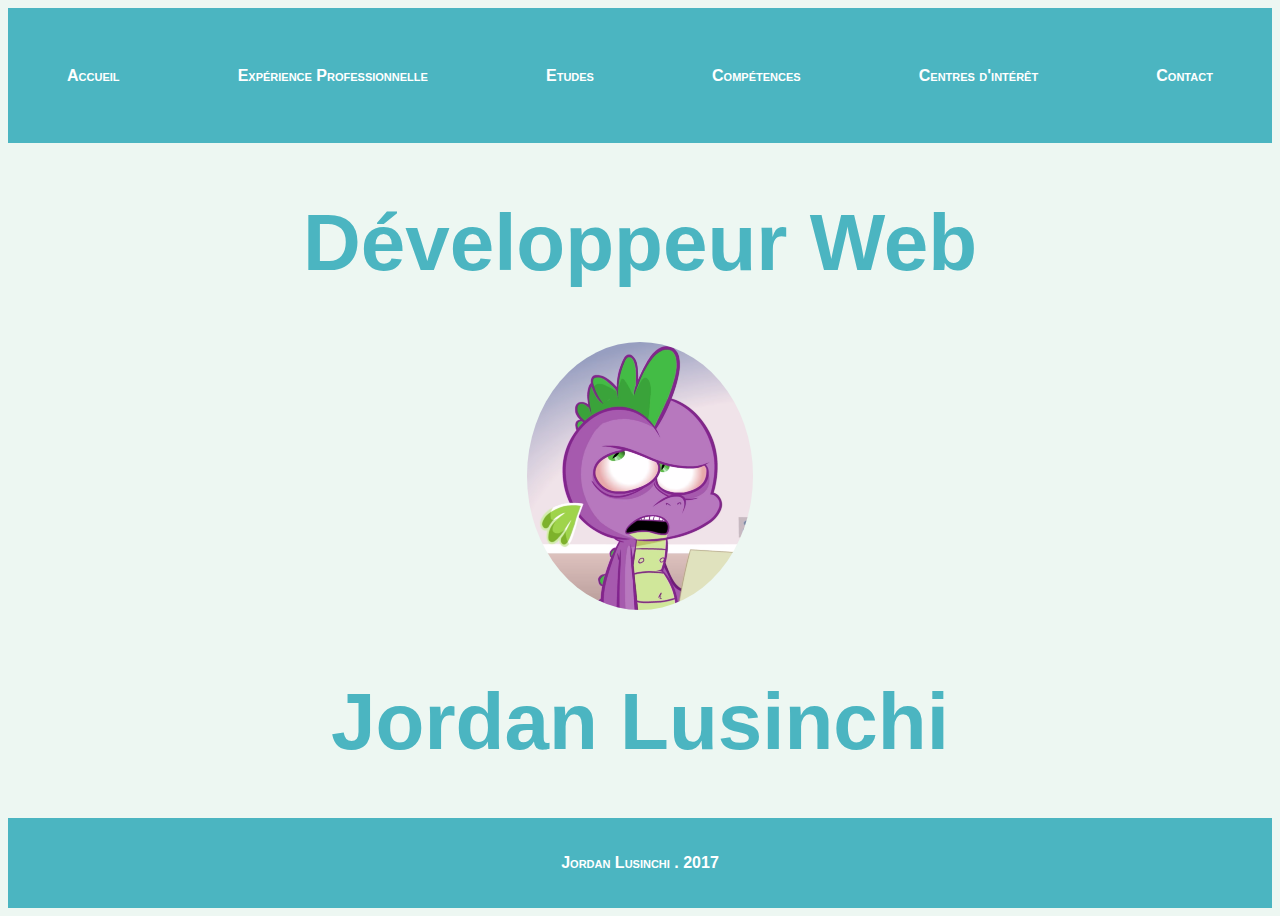
<file: index.html>
<!DOCTYPE html>

<html>

<head>

	<meta charset="UTF-8" />

	<link href="css/styles.css" rel="stylesheet" media="all" type="text/css"/>

	<title>CV Jordan Lusinchi</title>

</head>

<body>

	<nav class="header">
			<a href="index.html">Accueil</a>	
			<a href="html/experience.html">Expérience Professionnelle</a>	
			<a href="html/etudes.html">Etudes</a>	
			<a href="html/competences.html">Compétences</a>	
			<a href="html/interet.html">Centres d'intérêt</a>
			<a href="html/contact.html">Contact</a>	

	</nav>


	<div class="page">


		<article class="content">

			<h1 class="titles">Développeur Web</h1>

			<section class="article">
				
			
				<img id="profil_picture" src="content/spike.bmp" alt="photo profil" media="all" type="image_src"></a>
			

			</section>

			<h2 class="titles">Jordan Lusinchi</h2>

		</article>


	</div>

	<footer class="footer">
			Jordan Lusinchi . 2017
	</footer>


</body>

</html>
</file>
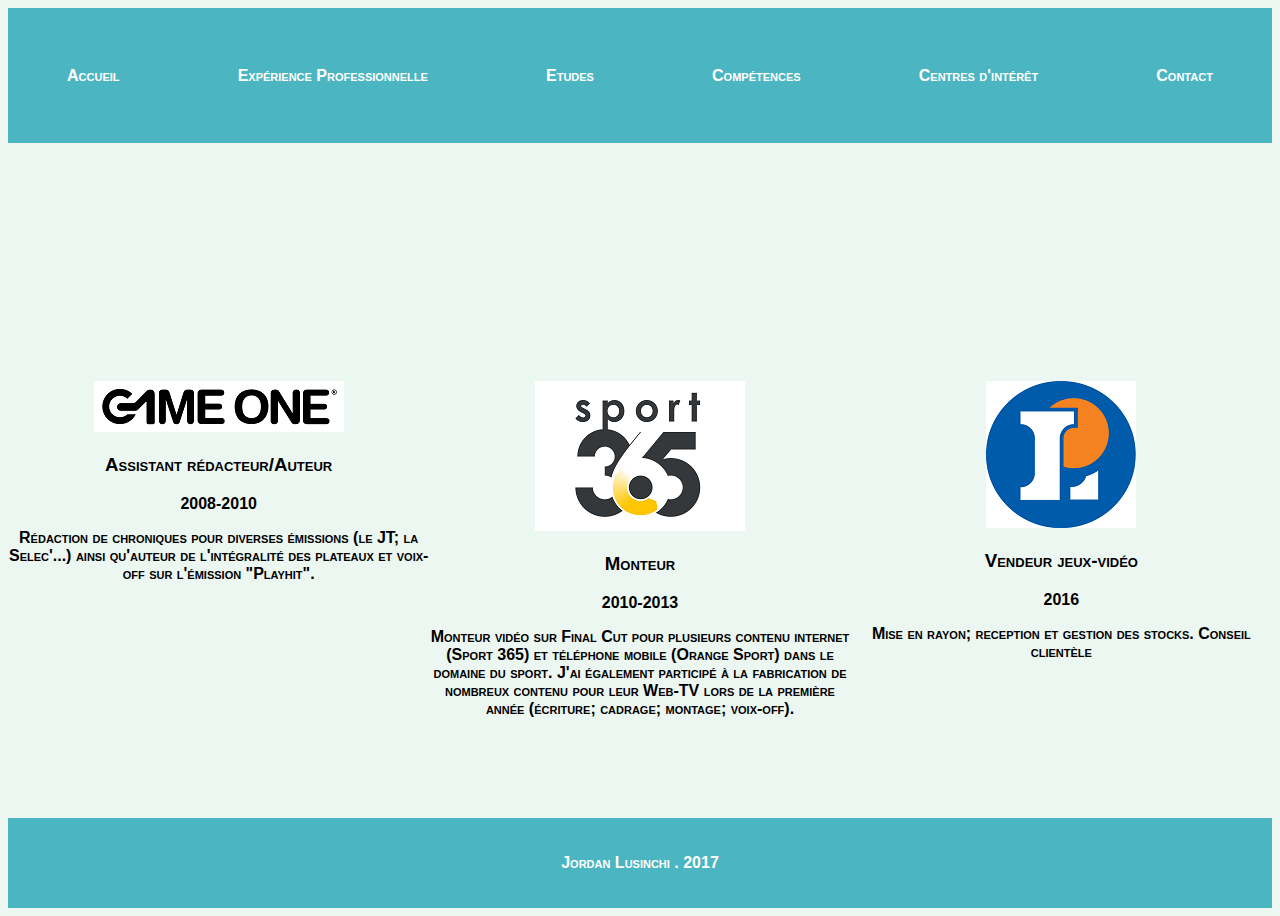
<file: html/experience.html>
<!DOCTYPE html>

<html>

<head>

	<meta charset="UTF-8" />

	<link href="../css/styles.css" rel="stylesheet" media="all" type="text/css"/>
	<link href="../css/experience.css" rel="stylesheet" media="all" type="text/css"/>

	<title>CV Jordan Lusinchi</title>

</head>

<body>

	<nav class="header">

			<a href="../index.html">Accueil</a>	
			<a href="experience.html">Expérience Professionnelle</a>	
			<a href="../html/etudes.html">Etudes</a>	
			<a href="../competences.html">Compétences</a>	
			<a href="../html/interet.html">Centres d'intérêt</a>
			<a href="../html/contact.html">Contact</a>	

	</nav>

	<div class="container">

		<div class="droptext">

			<div class="child" id="child01">

				<img src="../content/logo_g1.png" alt="logo_g1">
				<h3>Assistant rédacteur/Auteur</h3>
				<p>2008-2010</p>
				<p>Rédaction de chroniques pour diverses émissions (le JT; la Selec'...) ainsi qu'auteur de l'intégralité des plateaux et voix-off sur l'émission "Playhit".</p>

			</div>


			<div class="child" id="child02">

				<img src="../content/logo_sport365.png" alt="logo_sport365">
				<h3>Monteur</h3>
				<p>2010-2013</p>
				<p>Monteur vidéo sur Final Cut pour plusieurs contenu internet (Sport 365) et téléphone mobile (Orange Sport) dans le domaine du sport. J'ai également participé à la fabrication de nombreux contenu pour leur Web-TV lors de la première année (écriture; cadrage; montage; voix-off).</p>

			</div>


			<div class="child" id="child03">

				<img src="../content/logo_leclerc.png" alt="logo_leclerc">
				<h3>Vendeur jeux-vidéo</h3>
				<p>2016</p>
				<p>Mise en rayon; reception et gestion des stocks. Conseil clientèle</p>

			</div>



		</div>

	</div>

	<footer class="footer">
			Jordan Lusinchi . 2017
	</footer>


</body>

</html>
</file>
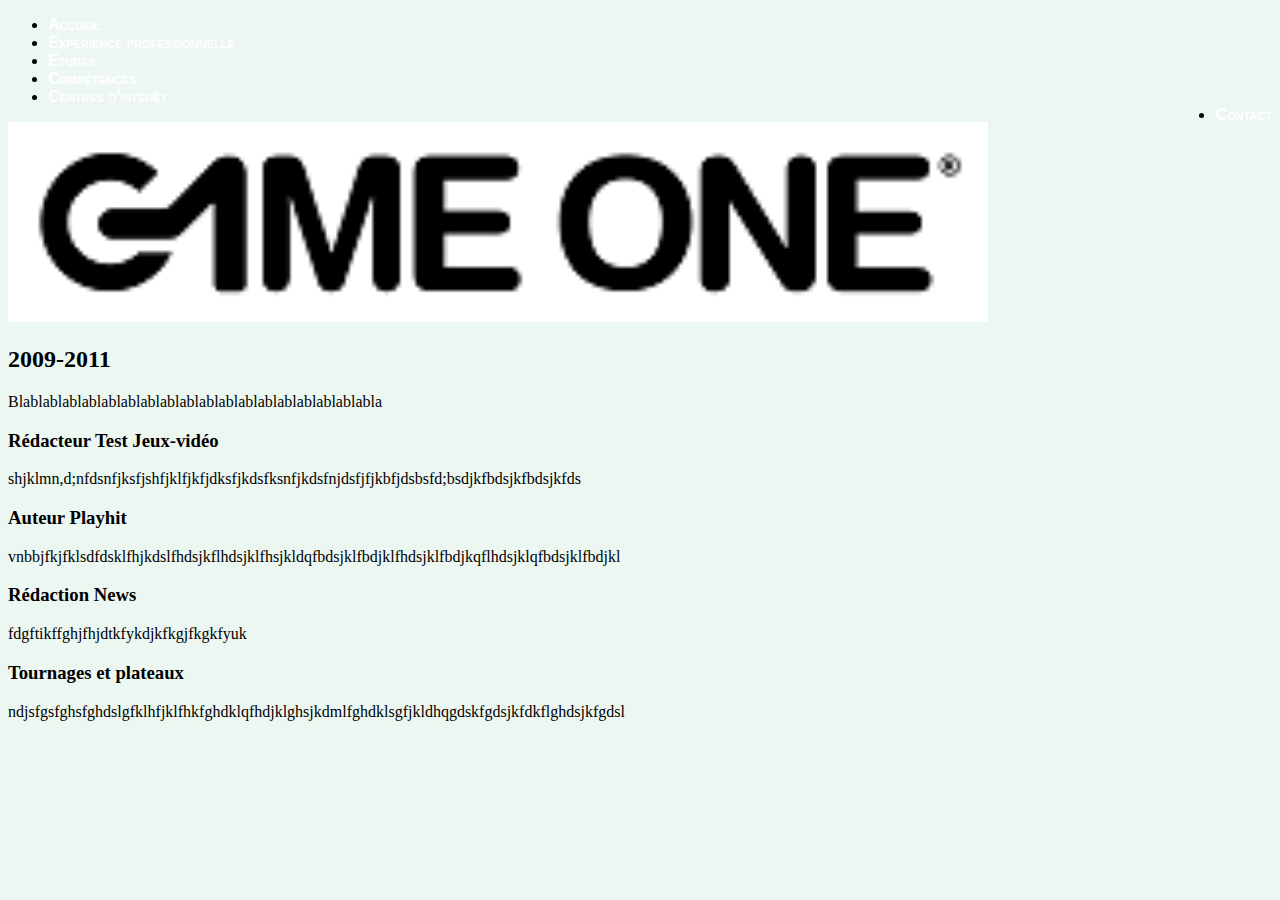
<file: html/game_one.html>
<!DOCTYPE html>
<html>
<head>
	<meta charset="UTF-8" />
	<link href="../css/styles.css" rel="stylesheet" media="all" type="text/css"/>
	<link href="../css/g1.css" rel="stylesheet" media="all" type="text/css"/>
	<title>Contact</title>
</head>
<body>


	<nav id="nav_menu">
		<ul>
			<li><a href="../index.html">Accueil</a></li>
			<li><a href="experience.html">Experience professionnelle</a></li>
			<li><a href="etudes.html">Etudes</a></li>
			<li><a href="competences.html">Compétences</a></li>
			<li><a href="interet.html">Centres d'intérêt</a></li>
			<li style="float:right"><a href="contact.html">Contact</a></li>
		</ul>
	</nav>

	<article>
		<img class="logog1" src="../content/logo_g1.png" alt="logo_g1" href="../index.html">
		<h2>2009-2011</h2>

		<p>Blablablablablablablablablablablablablablablablablablabla</p>

		<section class="test_jeux">
			<h3>Rédacteur Test Jeux-vidéo</h3>
			<p>shjklmn,d;nfdsnfjksfjshfjklfjkfjdksfjkdsfksnfjkdsfnjdsfjfjkbfjdsbsfd;bsdjkfbdsjkfbdsjkfds</p>
		</section>

		<section class="playhit">
			<h3>Auteur Playhit</h3>
			<p>vnbbjfkjfklsdfdsklfhjkdslfhdsjkflhdsjklfhsjkldqfbdsjklfbdjklfhdsjklfbdjkqflhdsjklqfbdsjklfbdjkl</p>
		</section>
		
		<section class="jt_news">
			<h3>Rédaction News</h3>
			<p>fdgftikffghjfhjdtkfykdjkfkgjfkgkfyuk</p>
		</section>

		<section class="divers">
			<h3>Tournages et plateaux</h3>
			<p>ndjsfgsfghsfghdslgfklhfjklfhkfghdklqfhdjklghsjkdmlfghdklsgfjkldhqgdskfgdsjkfdkflghdsjkfgdsl</p>
		</section>

	</article>





</body>
</html>
</file>
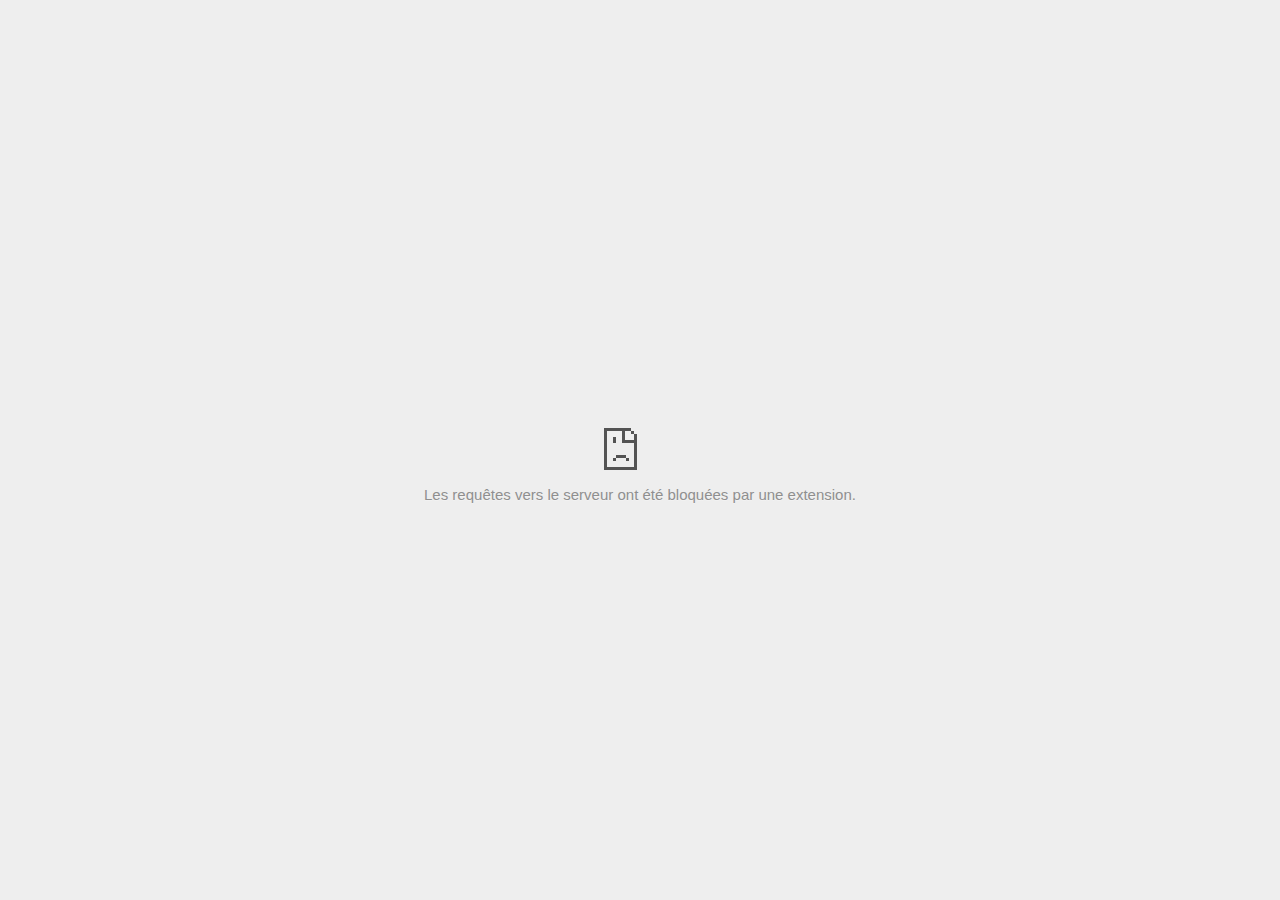
<file: content/faire une barre de chargement en css - Recherche Google_files/saved_resource.html>
<!DOCTYPE html>
<!-- saved from url=(0028)data:text/html,chromewebdata -->
<html i18n-values="dir:textdirection;lang:language" subframe="" dir="ltr" lang="fr" i18n-processed=""><head><meta http-equiv="Content-Type" content="text/html; charset=UTF-8">
  
  <meta name="viewport" content="width=device-width, initial-scale=1.0,
                                 maximum-scale=1.0, user-scalable=no">
  <title i18n-content="title">clients5.google.com</title>
  <style>/* Copyright 2014 The Chromium Authors. All rights reserved.
   Use of this source code is governed by a BSD-style license that can be
   found in the LICENSE file. */

a {
  color: #585858;
}

.bad-clock .icon {
  background-image: -webkit-image-set(
      url([data-uri]) 1x,
      url([data-uri]) 2x);
}

body {
  background-color: #f7f7f7;
  color: #646464;
}

body.safe-browsing {
  background-color: rgb(206, 52, 38);
  color: white;
}

button {
  -webkit-user-select: none;
  background: rgb(66, 133, 244);
  border: 0;
  border-radius: 2px;
  box-sizing: border-box;
  color: #fff;
  cursor: pointer;
  float: right;
  font-size: .875em;
  margin: 0;
  padding: 10px 24px;
  transition: box-shadow 200ms cubic-bezier(0.4, 0, 0.2, 1);
}

[dir='rtl'] button {
  float: left;
}

button:active {
  background: rgb(50, 102, 213);
  outline: 0;
}

button:hover {
  box-shadow: 0 1px 3px rgba(0, 0, 0, .50);
}

#debugging {
  display: inline;
  overflow: auto;
}

.debugging-content {
  line-height: 1em;
  margin-bottom: 0;
  margin-top: 1em;
}

.debugging-content-fixed-width {
  display: block;
  font-family: monospace;
  font-size: 1.2em;
  margin-top: 0.5em;
}

.debugging-title {
  font-weight: bold;
}

#details {
  color: #696969;
  margin: 45px 0 50px;
}

#details p:not(:first-of-type) {
  margin-top: 20px;
}

#details-button {
  background: inherit;
  border: 0;
  float: none;
  margin: 0;
  padding: 10px 0;
  text-transform: uppercase;
}

#details-button:hover {
  box-shadow: inherit;
  text-decoration: underline;
}

.error-code {
  color: #646464;
  display: inline;
  font-size: .86667em;
  margin-top: 15px;
  opacity: 1;
  text-transform: uppercase;
}

#error-debugging-info {
  font-size: 0.8em;
}

h1 {
  color: #333;
  font-size: 1.6em;
  font-weight: normal;
  line-height: 1.25em;
  margin-bottom: 16px;
}

h2 {
  font-size: 1.2em;
  font-weight: normal;
}

.hidden {
  display: none;
}

html {
  -webkit-text-size-adjust: 100%;
  font-size: 125%;
}

.icon {
  background-repeat: no-repeat;
  background-size: 100%;
  height: 72px;
  margin: 0 0 40px;
  width: 72px;
}

input[type=checkbox] {
  opacity: 0;
}

input[type=checkbox]:focus ~ .checkbox {
  outline: -webkit-focus-ring-color auto 5px;
}

.interstitial-wrapper {
  box-sizing: border-box;
  font-size: 1em;
  line-height: 1.6em;
  margin: 100px auto 0;
  max-width: 600px;
  width: 100%;
}

#main-message > p {
  display: inline;
}

#extended-reporting-opt-in {
  font-size: .875em;
  margin-top: 39px;
}

#extended-reporting-opt-in label {
  position: relative;
  display: flex;
  align-items: flex-start;
}

.nav-wrapper {
  margin-top: 51px;
}

.nav-wrapper::after {
  clear: both;
  content: '';
  display: table;
  width: 100%;
}

.safe-browsing :-webkit-any(
    a, #details, #details-button, h1, h2, p, .small-link) {
  color: white;
}

.safe-browsing button {
  background-color: rgba(255, 255, 255, .15);
}

.safe-browsing button:active {
  background-color: rgba(255, 255, 255, .25);
}

.safe-browsing button:hover {
  box-shadow: 0 2px 3px rgba(0, 0, 0, .5);
}

.safe-browsing .error-code {
  display: none;
}

.safe-browsing .icon {
  background-image: -webkit-image-set(
      url([data-uri]) 1x,
      url([data-uri]) 2x);
}

.small-link {
  color: #696969;
  font-size: .875em;
}

.ssl .icon {
  background-image: -webkit-image-set(
      url([data-uri]) 1x,
      url([data-uri]) 2x);
}

.captive-portal .icon {
  background-image: -webkit-image-set(
      url([data-uri]) 1x,
      url([data-uri]) 2x);
}

.checkboxes {
  flex: 0 0 24px;
}

.checkbox {
  background: transparent;
  border: 1px solid white;
  border-radius: 2px;
  display: block;
  height: 14px;
  left: 0;
  position: absolute;
  right: 0;
  top: 3px;
  width: 14px;
}

.checkbox::before {
  background: transparent;
  border: 2px solid white;
  border-right-width: 0;
  border-top-width: 0;
  content: '';
  height: 4px;
  left: 2px;
  opacity: 0;
  position: absolute;
  top: 3px;
  transform: rotate(-45deg);
  width: 9px;
}

.ssl-opt-in .checkbox {
  border-color: #696969;
}

.ssl-opt-in .checkbox::before {
  border-color: #696969;
}

input[type=checkbox]:checked ~ .checkbox::before {
  opacity: 1;
}

@media (max-width: 700px) {
  .interstitial-wrapper {
    padding: 0 10%;
  }

  #error-debugging-info {
    overflow: auto;
  }
}

@media (max-height: 600px) {
  .error-code {
    margin-top: 10px;
  }
}

@media (max-width: 420px) {
  button,
  [dir='rtl'] button,
  .small-link {
    float: none;
    font-size: .825em;
    font-weight: 400;
    margin: 0;
    text-transform: uppercase;
    width: 100%;
  }

  #details {
    margin: 20px 0 20px 0;
  }

  #details p:not(:first-of-type) {
    margin-top: 10px;
  }

  #details-button {
    display: block;
    margin-top: 20px;
    text-align: center;
    width: 100%;
  }

  .interstitial-wrapper {
    padding: 0 5%;
  }

  #extended-reporting-opt-in {
    margin-top: 24px;
  }

  .nav-wrapper {
    margin-top: 30px;
  }
}

/**
 * Mobile specific styling.
 * Navigation buttons are anchored to the bottom of the screen.
 * Details message replaces the top content in its own scrollable area.
 */

@media (max-width: 420px) and (max-height: 736px) and (orientation: portrait) {
  #details-button {
    border: 0;
    margin: 8px 0 0;
  }

  .secondary-button {
    -webkit-margin-end: 0;
    margin-top: 16px;
  }
}

/* Fixed nav. */
@media (min-width: 240px) and (max-width: 420px) and
       (min-height: 401px) and (max-height: 736px) and (orientation:portrait),
       (min-width: 421px) and (max-width: 736px) and (min-height: 240px) and
       (max-height: 420px) and (orientation:landscape) {
  body .nav-wrapper {
    background: #f7f7f7;
    bottom: 0;
    box-shadow: 0 -22px 40px rgb(247, 247, 247);
    left: 0;
    margin: 0;
    max-width: 736px;
    padding-left: 24px;
    padding-right: 24px;
    position: fixed;
    z-index: 2;
  }

  body.safe-browsing .nav-wrapper {
    background: rgb(206, 52, 38);
    box-shadow: 0 -22px 40px rgb(206, 52, 38);
  }

  .interstitial-wrapper {
    max-width: 736px;
  }

  #details,
  #main-content {
    padding-bottom: 40px;
  }
}

@media (max-width: 420px) and (max-height: 736px) and (orientation: portrait),
       (max-width: 736px) and (max-height: 420px) and (orientation: landscape) {
  body {
    margin: 0 auto;
  }

  button,
  [dir='rtl'] button,
  button.small-link {
    font-family: Roboto-Regular,Helvetica;
    font-size: .933em;
    font-weight: 600;
    margin: 6px 0;
    text-transform: uppercase;
    transform: translatez(0);
  }

  .nav-wrapper {
    box-sizing: border-box;
    padding-bottom: 8px;
    width: 100%;
  }

  .error-code {
    margin-top: 0;
  }

  #details {
    box-sizing: border-box;
    height: auto;
    margin: 0;
    opacity: 1;
    transition: opacity 250ms cubic-bezier(0.4, 0, 0.2, 1);
  }

  #details.hidden,
  #main-content.hidden {
    display: block;
    height: 0;
    opacity: 0;
    overflow: hidden;
    transition: none;
  }

  #details-button {
    padding-bottom: 16px;
    padding-top: 16px;
  }

  h1 {
    font-size: 1.5em;
    margin-bottom: 8px;
  }

  .icon {
    margin-bottom: 12px;
  }

  .interstitial-wrapper {
    box-sizing: border-box;
    margin: 24px auto 12px;
    padding: 0 24px;
    position: relative;
  }

  .interstitial-wrapper p {
    font-size: .95em;
    line-height: 1.61em;
    margin-top: 8px;
  }

  #main-content {
    margin: 0;
    transition: opacity 100ms cubic-bezier(0.4, 0, 0.2, 1);
  }

  .small-link {
    border: 0;
  }

  .suggested-left > #control-buttons,
  .suggested-right > #control-buttons {
    float: none;
    margin: 0;
  }
}

@media (min-height: 400px) and (orientation:portrait) {
  .interstitial-wrapper {
    margin-bottom: 145px;
  }
}

@media (min-height: 299px) and (orientation:portrait) {
  .nav-wrapper {
    padding-bottom: 16px;
  }
}

@media (min-height: 405px) and (max-height: 736px) and
       (max-width: 420px) and (orientation:portrait) {
  .icon {
    margin-bottom: 24px;
  }

  .interstitial-wrapper {
    margin-top: 64px;
  }
}

@media (min-height: 480px) and (max-width: 420px) and
       (max-height: 736px) and (orientation: portrait),
       (min-height: 338px) and (max-height: 420px) and (max-width: 736px) and
       (orientation: landscape) {
  .icon {
    margin-bottom: 24px;
  }

  .nav-wrapper {
    padding-bottom: 24px;
  }
}

@media (min-height: 500px) and (max-width: 414px) and (orientation: portrait) {
  .interstitial-wrapper {
    margin-top: 96px;
  }
}

/* Phablet sizing */
@media (min-width: 375px) and (min-height: 641px) and (max-height: 736px) and
       (max-width: 414px) and (orientation: portrait) {
  button,
  [dir='rtl'] button,
  .small-link {
    font-size: 1em;
    padding-bottom: 12px;
    padding-top: 12px;
  }

  body:not(.offline) .icon {
    height: 80px;
    width: 80px;
  }

  #details-button {
    margin-top: 28px;
  }

  h1 {
    font-size: 1.7em;
  }

  .icon {
    margin-bottom: 28px;
  }

  .interstitial-wrapper {
    padding: 28px;
  }

  .interstitial-wrapper p {
    font-size: 1.05em;
  }

  .nav-wrapper {
    padding: 28px;
  }
}

@media (min-width: 420px) and (max-width: 736px) and
       (min-height: 240px) and (max-height: 298px) and
       (orientation:landscape) {
  body:not(.offline) .icon {
    height: 50px;
    width: 50px;
  }

  .icon {
    padding-top: 0;
  }

  .interstitial-wrapper {
    margin-top: 16px;
  }

  .nav-wrapper {
    padding: 0 24px 8px;
  }
}

@media (min-width: 420px) and (max-width: 736px) and
       (min-height: 240px) and (max-height: 420px) and
       (orientation:landscape) {
  #details-button {
    margin: 0;
  }

  .interstitial-wrapper {
    margin-bottom: 70px;
  }

  .nav-wrapper {
    margin-top: 0;
  }

  #extended-reporting-opt-in {
    margin-top: 0;
  }
}

/* Phablet landscape */
@media (min-width: 680px) and (max-height: 414px) {
  .interstitial-wrapper {
    margin: 24px auto;
  }

  .nav-wrapper {
    margin: 16px auto 0;
  }
}

@media (max-height: 240px) and (orientation: landscape),
       (max-height: 480px) and (orientation: portrait),
       (max-width: 419px) and (max-height: 323px) {
  body:not(.offline) .icon {
    height: 56px;
    width: 56px;
  }

  .icon {
    margin-bottom: 16px;
  }
}

/* Small mobile screens. No fixed nav. */
@media (max-height: 400px) and (orientation: portrait),
       (max-height: 239px) and (orientation: landscape),
       (max-width: 419px) and (max-height: 399px) {
  .interstitial-wrapper {
    display: flex;
    flex-direction: column;
    margin-bottom: 0;
  }

  #details {
    flex: 1 1 auto;
    order: 0;
  }

  #main-content {
    flex: 1 1 auto;
    order: 0;
  }

  .nav-wrapper {
    flex: 0 1 auto;
    margin-top: 8px;
    order: 1;
    padding-left: 0;
    padding-right: 0;
    position: relative;
    width: 100%;
  }
}

@media (max-width: 239px) and (orientation: portrait) {
  .nav-wrapper {
    padding-left: 0;
    padding-right: 0;
  }
}
</style>
  <style>/* Copyright 2013 The Chromium Authors. All rights reserved.
 * Use of this source code is governed by a BSD-style license that can be
 * found in the LICENSE file. */

/* Don't use the main frame div when the error is in a subframe. */
html[subframe] #main-frame-error {
  display: none;
}

/* Don't use the subframe error div when the error is in a main frame. */
html:not([subframe]) #sub-frame-error {
  display: none;
}

#diagnose-button {
  -webkit-margin-start: 0;
  float: none;
  margin-bottom: 10px;
  margin-top: 20px;
}

h1 {
  margin-top: 0;
  word-wrap: break-word;
}

h1 span {
  font-weight: 500;
}

h2 {
  color: #666;
  font-size: 1.2em;
  font-weight: normal;
  margin: 10px 0;
}

a {
  color: rgb(17, 85, 204);
  text-decoration: none;
}

.icon {
  -webkit-user-select: none;
  display: inline-block;
}

.icon-generic {
  /**
   * Can't access chrome://theme/IDR_ERROR_NETWORK_GENERIC from an untrusted
   * renderer process, so embed the resource manually.
   */
  content: -webkit-image-set(
      url([data-uri]) 1x,
      url([data-uri]) 2x);
}

.icon-offline {
  content: -webkit-image-set(
      url([data-uri]) 1x,
      url([data-uri]) 2x);
  position: relative;
}

.icon-disabled {
  content: -webkit-image-set(
      url([data-uri]) 1x,
      url([data-uri]) 2x);
  width: 112px;
}

.error-code {
  display: block;
  font-size: .8em;
}

#content-top {
  margin: 20px;
}

#help-box-inner {
  background-color: #f9f9f9;
  border-top: 1px solid #EEE;
  color: #444;
  padding: 20px;
  text-align: start;
}

.hidden {
  display: none;
}

#suggestion {
  margin-top: 15px;
}

#suggestions-list p {
  -webkit-margin-after: 0;
}

#suggestions-list ul {
  margin-top: 0;
}

.single-suggestion {
  list-style-type: none;
  padding-left: 0;
}

#short-suggestion {
  margin-top: 5px;
}

#sub-frame-error-details {

  color: #8F8F8F;

  /* Not done on mobile for performance reasons. */
  text-shadow: 0 1px 0 rgba(255,255,255,0.3);

}

[jscontent=hostName],
[jscontent=failedUrl] {
  overflow-wrap: break-word;
}

#search-container {
  /* Prevents a space between controls. */
  display: flex;
  margin-top: 20px;
}

#search-box {
  border: 1px solid #cdcdcd;
  flex-grow: 1;
  font-size: 1em;
  height: 26px;
  margin-right: 0;
  padding: 1px 9px;
}

#search-box:focus {
  border: 1px solid rgb(93, 154, 255);
  outline: none;
}

#search-button {
  border: none;
  border-bottom-left-radius: 0;
  border-top-left-radius: 0;
  box-shadow: none;
  display: flex;
  height: 30px;
  margin: 0;
  padding: 0;
  width: 60px;
}

#search-image {
  content:
      -webkit-image-set(
          url([data-uri]) 1x,
          url([data-uri]) 2x);
  margin: auto;
}

.secondary-button {
  -webkit-margin-end: 16px;
  background: #d9d9d9;
  color: #696969;
}

.snackbar {
  background: #323232;
  border-radius: 2px;
  bottom: 24px;
  box-sizing: border-box;
  color: #fff;
  font-size: .87em;
  left: 24px;
  max-width: 568px;
  min-width: 288px;
  opacity: 0;
  padding: 16px 24px 12px;
  position: fixed;
  transform: translateY(90px);
  will-change: opacity, transform;
  z-index: 999;
}

.snackbar-show {
  -webkit-animation:
    show-snackbar .25s cubic-bezier(0.0, 0.0, 0.2, 1) forwards,
    hide-snackbar .25s cubic-bezier(0.4, 0.0, 1, 1) forwards 5s;
}

@-webkit-keyframes show-snackbar {
  100% {
    opacity: 1;
    transform: translateY(0);
  }
}

@-webkit-keyframes hide-snackbar {
  0% {
    opacity: 1;
    transform: translateY(0);
  }
  100% {
    opacity: 0;
    transform: translateY(90px);
  }
}

.suggestions {
  margin-top: 18px;
}

.suggestion-header {
  font-weight: bold;
  margin-bottom: 4px;
}

.suggestion-body {
  color: #777;
}

/* Increase line height at higher resolutions. */
@media (min-width: 641px) and (min-height: 641px) {
  #help-box-inner {
    line-height: 18px;
  }
}

/* Decrease padding at low sizes. */
@media (max-width: 640px), (max-height: 640px) {
  h1 {
    margin: 0 0 15px;
  }
  #content-top {
    margin: 15px;
  }
  #help-box-inner {
    padding: 20px;
  }
  .suggestions {
    margin-top: 10px;
  }
  .suggestion-header {
    margin-bottom: 0;
  }
}

/* Don't allow overflow when in a subframe. */
html[subframe] body {
  overflow: hidden;
}

#sub-frame-error {
  -webkit-align-items: center;
  background-color: #DDD;
  display: -webkit-flex;
  -webkit-flex-flow: column;
  height: 100%;
  -webkit-justify-content: center;
  left: 0;
  position: absolute;
  text-align: center;
  top: 0;
  transition: background-color .2s ease-in-out;
  width: 100%;
}

#sub-frame-error:hover {
  background-color: #EEE;
}

#sub-frame-error .icon-generic {
  margin: 0 0 16px;
}

#sub-frame-error-details {
  margin: 0 10px;
  text-align: center;
  visibility: hidden;
}

/* Show details only when hovering. */
#sub-frame-error:hover #sub-frame-error-details {
  visibility: visible;
}

/* If the iframe is too small, always hide the error code. */
/* TODO(mmenke): See if overflow: no-display works better, once supported. */
@media (max-width: 200px), (max-height: 95px) {
  #sub-frame-error-details {
    display: none;
  }
}

/* Adjust icon for small embedded frames in apps. */
@media (max-height: 100px) {
  #sub-frame-error .icon-generic {
    height: auto;
    margin: 0;
    padding-top: 0;
    width: 25px;
  }
}

/* details-button is special; it's a <button> element that looks like a link. */
#details-button {
  box-shadow: none;
  min-width: 0;
}

/* Styles for platform dependent separation of controls and details button. */
.suggested-left > #control-buttons,
.suggested-left #stale-load-button,
.suggested-right > #details-button {
  float: left;
}

.suggested-right > #control-buttons,
.suggested-right #stale-load-button,
.suggested-left > #details-button {
  float: right;
}

.suggested-left .secondary-button {
  -webkit-margin-end: 0px;
  -webkit-margin-start: 16px;
}

#details-button.singular {
  float: none;
}

/* download-button shows both icon and text. */
#download-button {
  box-shadow: none;
  position: relative;
}

#download-button:before {
  -webkit-margin-end: 4px;
  background: -webkit-image-set(
      url([data-uri]) 1x,
      url([data-uri]) 2x)
    no-repeat;
  content: '';
  display: inline-block;
  width: 24px;
  height: 24px;
  vertical-align: middle;
}

#download-button:disabled {
  background: rgb(180, 206, 249);
  color: rgb(255, 255, 255);
}

#buttons::after {
  clear: both;
  content: '';
  display: block;
  width: 100%;
}

/* Offline page */
.offline {
  transition: -webkit-filter 1.5s cubic-bezier(0.65, 0.05, 0.36, 1),
              background-color 1.5s cubic-bezier(0.65, 0.05, 0.36, 1);
  will-change: -webkit-filter, background-color;
}

.offline #main-message > p {
  display: none;
}

.offline.inverted {
  -webkit-filter: invert(100%);
  background-color: #000;
}

.offline .interstitial-wrapper {
  color: #2b2b2b;
  font-size: 1em;
  line-height: 1.55;
  margin: 0 auto;
  max-width: 600px;
  padding-top: 100px;
  width: 100%;
}

.offline .runner-container {
  direction: ltr;
  height: 150px;
  max-width: 600px;
  overflow: hidden;
  position: absolute;
  top: 35px;
  width: 44px;
}

.offline .runner-canvas {
  height: 150px;
  max-width: 600px;
  opacity: 1;
  overflow: hidden;
  position: absolute;
  top: 0;
  z-index: 2;
}

.offline .controller {
  background: rgba(247,247,247, .1);
  height: 100vh;
  left: 0;
  position: absolute;
  top: 0;
  width: 100vw;
  z-index: 1;
}

#offline-resources {
  display: none;
}

@media (max-width: 420px) {
  .suggested-left > #control-buttons,
  .suggested-right > #control-buttons {
    float: none;
  }

  .snackbar {
    left: 0;
    bottom: 0;
    width: 100%;
    border-radius: 0;
  }
}

@media (max-height: 350px) {
  h1 {
    margin: 0 0 15px;
  }

  .icon-offline {
    margin: 0 0 10px;
  }

  .interstitial-wrapper {
    margin-top: 5%;
  }

  .nav-wrapper {
    margin-top: 30px;
  }
}

@media (min-width: 600px) and (max-width: 736px) and (orientation: landscape) {
  .offline .interstitial-wrapper {
    margin-left: 0;
    margin-right: 0;
  }
}

@media (min-width: 420px) and (max-width: 736px) and
       (min-height: 240px) and (max-height: 420px) and
       (orientation:landscape) {
  .interstitial-wrapper {
    margin-bottom: 100px;
  }
}

@media (min-height: 240px) and (orientation: landscape) {
  .offline .interstitial-wrapper {
    margin-bottom: 90px;
  }

  .icon-offline {
    margin-bottom: 20px;
  }
}

@media (max-height: 320px) and (orientation: landscape) {
  .icon-offline {
    margin-bottom: 0;
  }

  .offline .runner-container {
    top: 10px;
  }
}

@media (max-width: 240px) {
  button {
    padding-left: 12px;
    padding-right: 12px;
  }

  .interstitial-wrapper {
    overflow: inherit;
    padding: 0 8px;
  }
}

@media (max-width: 120px) {
  button {
    width: auto;
  }
}
</style>
  <script>// Copyright 2015 The Chromium Authors. All rights reserved.
// Use of this source code is governed by a BSD-style license that can be
// found in the LICENSE file.

var mobileNav = false;

/**
 * For small screen mobile the navigation buttons are moved
 * below the advanced text.
 */
function onResize() {
  var helpOuterBox = document.querySelector('#details');
  var mainContent = document.querySelector('#main-content');
  var mediaQuery = '(min-width: 240px) and (max-width: 420px) and ' +
      '(max-height: 736px) and (min-height: 401px) and ' +
      '(orientation: portrait), (max-width: 736px) and ' +
      '(max-height: 420px) and (min-height: 240px) and ' +
      '(min-width: 421px) and (orientation: landscape)';

  var detailsHidden = helpOuterBox.classList.contains('hidden');
  var runnerContainer = document.querySelector('.runner-container');

  // Check for change in nav status.
  if (mobileNav != window.matchMedia(mediaQuery).matches) {
    mobileNav = !mobileNav;

    // Handle showing the top content / details sections according to state.
    if (mobileNav) {
      mainContent.classList.toggle('hidden', !detailsHidden);
      helpOuterBox.classList.toggle('hidden', detailsHidden);
      if (runnerContainer) {
        runnerContainer.classList.toggle('hidden', !detailsHidden);
      }
    } else if (!detailsHidden) {
      // Non mobile nav with visible details.
      mainContent.classList.remove('hidden');
      helpOuterBox.classList.remove('hidden');
      if (runnerContainer) {
        runnerContainer.classList.remove('hidden');
      }
    }
  }
}

function setupMobileNav() {
  window.addEventListener('resize', onResize);
  onResize();
}

document.addEventListener('DOMContentLoaded', setupMobileNav);
</script>
  <script>// Copyright 2013 The Chromium Authors. All rights reserved.
// Use of this source code is governed by a BSD-style license that can be
// found in the LICENSE file.

function toggleHelpBox() {
  var helpBoxOuter = document.getElementById('details');
  helpBoxOuter.classList.toggle('hidden');
  var detailsButton = document.getElementById('details-button');
  if (helpBoxOuter.classList.contains('hidden'))
    detailsButton.innerText = detailsButton.detailsText;
  else
    detailsButton.innerText = detailsButton.hideDetailsText;

  // Details appears over the main content on small screens.
  if (mobileNav) {
    document.getElementById('main-content').classList.toggle('hidden');
    var runnerContainer = document.querySelector('.runner-container');
    if (runnerContainer) {
      runnerContainer.classList.toggle('hidden');
    }
  }
}

function diagnoseErrors() {
// 
    if (window.errorPageController)
      errorPageController.diagnoseErrorsButtonClick();
// 
// 
}

// Subframes use a different layout but the same html file.  This is to make it
// easier to support platforms that load the error page via different
// mechanisms (Currently just iOS).
if (window.top.location != window.location)
  document.documentElement.setAttribute('subframe', '');

// Re-renders the error page using |strings| as the dictionary of values.
// Used by NetErrorTabHelper to update DNS error pages with probe results.
function updateForDnsProbe(strings) {
  var context = new JsEvalContext(strings);
  jstProcess(context, document.getElementById('t'));
}

// Given the classList property of an element, adds an icon class to the list
// and removes the previously-
function updateIconClass(classList, newClass) {
  var oldClass;

  if (classList.hasOwnProperty('last_icon_class')) {
    oldClass = classList['last_icon_class'];
    if (oldClass == newClass)
      return;
  }

  classList.add(newClass);
  if (oldClass !== undefined)
    classList.remove(oldClass);

  classList['last_icon_class'] = newClass;

  if (newClass == 'icon-offline') {
    document.body.classList.add('offline');
    new Runner('.interstitial-wrapper');
  } else {
    document.body.classList.add('neterror');
  }
}

// Does a search using |baseSearchUrl| and the text in the search box.
function search(baseSearchUrl) {
  var searchTextNode = document.getElementById('search-box');
  document.location = baseSearchUrl + searchTextNode.value;
  return false;
}

// Use to track clicks on elements generated by the navigation correction
// service.  If |trackingId| is negative, the element does not come from the
// correction service.
function trackClick(trackingId) {
  // This can't be done with XHRs because XHRs are cancelled on navigation
  // start, and because these are cross-site requests.
  if (trackingId >= 0 && errorPageController)
    errorPageController.trackClick(trackingId);
}

// Called when an <a> tag generated by the navigation correction service is
// clicked.  Separate function from trackClick so the resources don't have to
// be updated if new data is added to jstdata.
function linkClicked(jstdata) {
  trackClick(jstdata.trackingId);
}

// Implements button clicks.  This function is needed during the transition
// between implementing these in trunk chromium and implementing them in
// iOS.
function reloadButtonClick(url) {
  if (window.errorPageController) {
    errorPageController.reloadButtonClick();
  } else {
    location = url;
  }
}

function showSavedCopyButtonClick() {
  if (window.errorPageController) {
    errorPageController.showSavedCopyButtonClick();
  }
}

function downloadButtonClick() {
  if (window.errorPageController) {
    errorPageController.downloadButtonClick();
    var downloadButton = document.getElementById('download-button');
    downloadButton.disabled = true;
    downloadButton.textContent = downloadButton.disabledText;
  }
}

function detailsButtonClick() {
  if (window.errorPageController)
    errorPageController.detailsButtonClick();
}

/**
 * Replace the reload button with the Google cached copy suggestion.
 */
function setUpCachedButton(buttonStrings) {
  var reloadButton = document.getElementById('reload-button');

  reloadButton.textContent = buttonStrings.msg;
  var url = buttonStrings.cacheUrl;
  var trackingId = buttonStrings.trackingId;
  reloadButton.onclick = function(e) {
    e.preventDefault();
    trackClick(trackingId);
    if (window.errorPageController) {
      errorPageController.trackCachedCopyButtonClick();
    }
    location = url;
  };
  reloadButton.style.display = '';
  document.getElementById('control-buttons').hidden = false;
}

var primaryControlOnLeft = true;
// 

function onDocumentLoad() {
  var controlButtonDiv = document.getElementById('control-buttons');
  var reloadButton = document.getElementById('reload-button');
  var detailsButton = document.getElementById('details-button');
  var showSavedCopyButton = document.getElementById('show-saved-copy-button');
  var downloadButton = document.getElementById('download-button');

  var reloadButtonVisible = loadTimeData.valueExists('reloadButton') &&
      loadTimeData.getValue('reloadButton').msg;
  var showSavedCopyButtonVisible =
      loadTimeData.valueExists('showSavedCopyButton') &&
      loadTimeData.getValue('showSavedCopyButton').msg;
  var downloadButtonVisible =
      loadTimeData.valueExists('downloadButton') &&
      loadTimeData.getValue('downloadButton').msg;

  var primaryButton, secondaryButton;
  if (showSavedCopyButton.primary) {
    primaryButton = showSavedCopyButton;
    secondaryButton = reloadButton;
  } else {
    primaryButton = reloadButton;
    secondaryButton = showSavedCopyButton;
  }

  // Sets up the proper button layout for the current platform.
  if (primaryControlOnLeft) {
    buttons.classList.add('suggested-left');
    controlButtonDiv.insertBefore(secondaryButton, primaryButton);
  } else {
    buttons.classList.add('suggested-right');
    controlButtonDiv.insertBefore(primaryButton, secondaryButton);
  }

  // Check for Google cached copy suggestion.
  if (loadTimeData.valueExists('cacheButton')) {
    setUpCachedButton(loadTimeData.getValue('cacheButton'));
  }

  if (reloadButton.style.display == 'none' &&
      showSavedCopyButton.style.display == 'none' &&
      downloadButton.style.display == 'none') {
    detailsButton.classList.add('singular');
  }

  // Show control buttons.
  if (reloadButtonVisible || showSavedCopyButtonVisible ||
      downloadButtonVisible) {
    controlButtonDiv.hidden = false;

    // Set the secondary button state in the cases of two call to actions.
    if ((reloadButtonVisible || downloadButtonVisible) &&
        showSavedCopyButtonVisible) {
      secondaryButton.classList.add('secondary-button');
    }
  }
}

document.addEventListener('DOMContentLoaded', onDocumentLoad);
</script>
  <script>// Copyright (c) 2014 The Chromium Authors. All rights reserved.
// Use of this source code is governed by a BSD-style license that can be
// found in the LICENSE file.
(function() {
'use strict';
/**
 * T-Rex runner.
 * @param {string} outerContainerId Outer containing element id.
 * @param {Object} opt_config
 * @constructor
 * @export
 */
function Runner(outerContainerId, opt_config) {
  // Singleton
  if (Runner.instance_) {
    return Runner.instance_;
  }
  Runner.instance_ = this;

  this.outerContainerEl = document.querySelector(outerContainerId);
  this.containerEl = null;
  this.snackbarEl = null;

  this.config = opt_config || Runner.config;

  this.dimensions = Runner.defaultDimensions;

  this.canvas = null;
  this.canvasCtx = null;

  this.tRex = null;

  this.distanceMeter = null;
  this.distanceRan = 0;

  this.highestScore = 0;

  this.time = 0;
  this.runningTime = 0;
  this.msPerFrame = 1000 / FPS;
  this.currentSpeed = this.config.SPEED;

  this.obstacles = [];

  this.activated = false; // Whether the easter egg has been activated.
  this.playing = false; // Whether the game is currently in play state.
  this.crashed = false;
  this.paused = false;
  this.inverted = false;
  this.invertTimer = 0;
  this.resizeTimerId_ = null;

  this.playCount = 0;

  // Sound FX.
  this.audioBuffer = null;
  this.soundFx = {};

  // Global web audio context for playing sounds.
  this.audioContext = null;

  // Images.
  this.images = {};
  this.imagesLoaded = 0;

  if (this.isDisabled()) {
    this.setupDisabledRunner();
  } else {
    this.loadImages();
  }
}
window['Runner'] = Runner;


/**
 * Default game width.
 * @const
 */
var DEFAULT_WIDTH = 600;

/**
 * Frames per second.
 * @const
 */
var FPS = 60;

/** @const */
var IS_HIDPI = window.devicePixelRatio > 1;

/** @const */
var IS_IOS = /iPad|iPhone|iPod/.test(window.navigator.platform);

/** @const */
var IS_MOBILE = /Android/.test(window.navigator.userAgent) || IS_IOS;

/** @const */
var IS_TOUCH_ENABLED = 'ontouchstart' in window;

/**
 * Default game configuration.
 * @enum {number}
 */
Runner.config = {
  ACCELERATION: 0.001,
  BG_CLOUD_SPEED: 0.2,
  BOTTOM_PAD: 10,
  CLEAR_TIME: 3000,
  CLOUD_FREQUENCY: 0.5,
  GAMEOVER_CLEAR_TIME: 750,
  GAP_COEFFICIENT: 0.6,
  GRAVITY: 0.6,
  INITIAL_JUMP_VELOCITY: 12,
  INVERT_FADE_DURATION: 12000,
  INVERT_DISTANCE: 700,
  MAX_BLINK_COUNT: 3,
  MAX_CLOUDS: 6,
  MAX_OBSTACLE_LENGTH: 3,
  MAX_OBSTACLE_DUPLICATION: 2,
  MAX_SPEED: 13,
  MIN_JUMP_HEIGHT: 35,
  MOBILE_SPEED_COEFFICIENT: 1.2,
  RESOURCE_TEMPLATE_ID: 'audio-resources',
  SPEED: 6,
  SPEED_DROP_COEFFICIENT: 3
};


/**
 * Default dimensions.
 * @enum {string}
 */
Runner.defaultDimensions = {
  WIDTH: DEFAULT_WIDTH,
  HEIGHT: 150
};


/**
 * CSS class names.
 * @enum {string}
 */
Runner.classes = {
  CANVAS: 'runner-canvas',
  CONTAINER: 'runner-container',
  CRASHED: 'crashed',
  ICON: 'icon-offline',
  INVERTED: 'inverted',
  SNACKBAR: 'snackbar',
  SNACKBAR_SHOW: 'snackbar-show',
  TOUCH_CONTROLLER: 'controller'
};


/**
 * Sprite definition layout of the spritesheet.
 * @enum {Object}
 */
Runner.spriteDefinition = {
  LDPI: {
    CACTUS_LARGE: {x: 332, y: 2},
    CACTUS_SMALL: {x: 228, y: 2},
    CLOUD: {x: 86, y: 2},
    HORIZON: {x: 2, y: 54},
    MOON: {x: 484, y: 2},
    PTERODACTYL: {x: 134, y: 2},
    RESTART: {x: 2, y: 2},
    TEXT_SPRITE: {x: 655, y: 2},
    TREX: {x: 848, y: 2},
    STAR: {x: 645, y: 2}
  },
  HDPI: {
    CACTUS_LARGE: {x: 652, y: 2},
    CACTUS_SMALL: {x: 446, y: 2},
    CLOUD: {x: 166, y: 2},
    HORIZON: {x: 2, y: 104},
    MOON: {x: 954, y: 2},
    PTERODACTYL: {x: 260, y: 2},
    RESTART: {x: 2, y: 2},
    TEXT_SPRITE: {x: 1294, y: 2},
    TREX: {x: 1678, y: 2},
    STAR: {x: 1276, y: 2}
  }
};


/**
 * Sound FX. Reference to the ID of the audio tag on interstitial page.
 * @enum {string}
 */
Runner.sounds = {
  BUTTON_PRESS: 'offline-sound-press',
  HIT: 'offline-sound-hit',
  SCORE: 'offline-sound-reached'
};


/**
 * Key code mapping.
 * @enum {Object}
 */
Runner.keycodes = {
  JUMP: {'38': 1, '32': 1},  // Up, spacebar
  DUCK: {'40': 1},  // Down
  RESTART: {'13': 1}  // Enter
};


/**
 * Runner event names.
 * @enum {string}
 */
Runner.events = {
  ANIM_END: 'webkitAnimationEnd',
  CLICK: 'click',
  KEYDOWN: 'keydown',
  KEYUP: 'keyup',
  MOUSEDOWN: 'mousedown',
  MOUSEUP: 'mouseup',
  RESIZE: 'resize',
  TOUCHEND: 'touchend',
  TOUCHSTART: 'touchstart',
  VISIBILITY: 'visibilitychange',
  BLUR: 'blur',
  FOCUS: 'focus',
  LOAD: 'load'
};


Runner.prototype = {
  /**
   * Whether the easter egg has been disabled. CrOS enterprise enrolled devices.
   * @return {boolean}
   */
  isDisabled: function() {
    return loadTimeData && loadTimeData.valueExists('disabledEasterEgg');
  },

  /**
   * For disabled instances, set up a snackbar with the disabled message.
   */
  setupDisabledRunner: function() {
    this.containerEl = document.createElement('div');
    this.containerEl.className = Runner.classes.SNACKBAR;
    this.containerEl.textContent = loadTimeData.getValue('disabledEasterEgg');
    this.outerContainerEl.appendChild(this.containerEl);

    // Show notification when the activation key is pressed.
    document.addEventListener(Runner.events.KEYDOWN, function(e) {
      if (Runner.keycodes.JUMP[e.keyCode]) {
        this.containerEl.classList.add(Runner.classes.SNACKBAR_SHOW);
        document.querySelector('.icon').classList.add('icon-disabled');
      }
    }.bind(this));
  },

  /**
   * Setting individual settings for debugging.
   * @param {string} setting
   * @param {*} value
   */
  updateConfigSetting: function(setting, value) {
    if (setting in this.config && value != undefined) {
      this.config[setting] = value;

      switch (setting) {
        case 'GRAVITY':
        case 'MIN_JUMP_HEIGHT':
        case 'SPEED_DROP_COEFFICIENT':
          this.tRex.config[setting] = value;
          break;
        case 'INITIAL_JUMP_VELOCITY':
          this.tRex.setJumpVelocity(value);
          break;
        case 'SPEED':
          this.setSpeed(value);
          break;
      }
    }
  },

  /**
   * Cache the appropriate image sprite from the page and get the sprite sheet
   * definition.
   */
  loadImages: function() {
    if (IS_HIDPI) {
      Runner.imageSprite = document.getElementById('offline-resources-2x');
      this.spriteDef = Runner.spriteDefinition.HDPI;
    } else {
      Runner.imageSprite = document.getElementById('offline-resources-1x');
      this.spriteDef = Runner.spriteDefinition.LDPI;
    }

    if (Runner.imageSprite.complete) {
      this.init();
    } else {
      // If the images are not yet loaded, add a listener.
      Runner.imageSprite.addEventListener(Runner.events.LOAD,
          this.init.bind(this));
    }
  },

  /**
   * Load and decode base 64 encoded sounds.
   */
  loadSounds: function() {
    if (!IS_IOS) {
      this.audioContext = new AudioContext();

      var resourceTemplate =
          document.getElementById(this.config.RESOURCE_TEMPLATE_ID).content;

      for (var sound in Runner.sounds) {
        var soundSrc =
            resourceTemplate.getElementById(Runner.sounds[sound]).src;
        soundSrc = soundSrc.substr(soundSrc.indexOf(',') + 1);
        var buffer = decodeBase64ToArrayBuffer(soundSrc);

        // Async, so no guarantee of order in array.
        this.audioContext.decodeAudioData(buffer, function(index, audioData) {
            this.soundFx[index] = audioData;
          }.bind(this, sound));
      }
    }
  },

  /**
   * Sets the game speed. Adjust the speed accordingly if on a smaller screen.
   * @param {number} opt_speed
   */
  setSpeed: function(opt_speed) {
    var speed = opt_speed || this.currentSpeed;

    // Reduce the speed on smaller mobile screens.
    if (this.dimensions.WIDTH < DEFAULT_WIDTH) {
      var mobileSpeed = speed * this.dimensions.WIDTH / DEFAULT_WIDTH *
          this.config.MOBILE_SPEED_COEFFICIENT;
      this.currentSpeed = mobileSpeed > speed ? speed : mobileSpeed;
    } else if (opt_speed) {
      this.currentSpeed = opt_speed;
    }
  },

  /**
   * Game initialiser.
   */
  init: function() {
    // Hide the static icon.
    document.querySelector('.' + Runner.classes.ICON).style.visibility =
        'hidden';

    this.adjustDimensions();
    this.setSpeed();

    this.containerEl = document.createElement('div');
    this.containerEl.className = Runner.classes.CONTAINER;

    // Player canvas container.
    this.canvas = createCanvas(this.containerEl, this.dimensions.WIDTH,
        this.dimensions.HEIGHT, Runner.classes.PLAYER);

    this.canvasCtx = this.canvas.getContext('2d');
    this.canvasCtx.fillStyle = '#f7f7f7';
    this.canvasCtx.fill();
    Runner.updateCanvasScaling(this.canvas);

    // Horizon contains clouds, obstacles and the ground.
    this.horizon = new Horizon(this.canvas, this.spriteDef, this.dimensions,
        this.config.GAP_COEFFICIENT);

    // Distance meter
    this.distanceMeter = new DistanceMeter(this.canvas,
          this.spriteDef.TEXT_SPRITE, this.dimensions.WIDTH);

    // Draw t-rex
    this.tRex = new Trex(this.canvas, this.spriteDef.TREX);

    this.outerContainerEl.appendChild(this.containerEl);

    if (IS_MOBILE) {
      this.createTouchController();
    }

    this.startListening();
    this.update();

    window.addEventListener(Runner.events.RESIZE,
        this.debounceResize.bind(this));
  },

  /**
   * Create the touch controller. A div that covers whole screen.
   */
  createTouchController: function() {
    this.touchController = document.createElement('div');
    this.touchController.className = Runner.classes.TOUCH_CONTROLLER;
  },

  /**
   * Debounce the resize event.
   */
  debounceResize: function() {
    if (!this.resizeTimerId_) {
      this.resizeTimerId_ =
          setInterval(this.adjustDimensions.bind(this), 250);
    }
  },

  /**
   * Adjust game space dimensions on resize.
   */
  adjustDimensions: function() {
    clearInterval(this.resizeTimerId_);
    this.resizeTimerId_ = null;

    var boxStyles = window.getComputedStyle(this.outerContainerEl);
    var padding = Number(boxStyles.paddingLeft.substr(0,
        boxStyles.paddingLeft.length - 2));

    this.dimensions.WIDTH = this.outerContainerEl.offsetWidth - padding * 2;

    // Redraw the elements back onto the canvas.
    if (this.canvas) {
      this.canvas.width = this.dimensions.WIDTH;
      this.canvas.height = this.dimensions.HEIGHT;

      Runner.updateCanvasScaling(this.canvas);

      this.distanceMeter.calcXPos(this.dimensions.WIDTH);
      this.clearCanvas();
      this.horizon.update(0, 0, true);
      this.tRex.update(0);

      // Outer container and distance meter.
      if (this.playing || this.crashed || this.paused) {
        this.containerEl.style.width = this.dimensions.WIDTH + 'px';
        this.containerEl.style.height = this.dimensions.HEIGHT + 'px';
        this.distanceMeter.update(0, Math.ceil(this.distanceRan));
        this.stop();
      } else {
        this.tRex.draw(0, 0);
      }

      // Game over panel.
      if (this.crashed && this.gameOverPanel) {
        this.gameOverPanel.updateDimensions(this.dimensions.WIDTH);
        this.gameOverPanel.draw();
      }
    }
  },

  /**
   * Play the game intro.
   * Canvas container width expands out to the full width.
   */
  playIntro: function() {
    if (!this.activated && !this.crashed) {
      this.playingIntro = true;
      this.tRex.playingIntro = true;

      // CSS animation definition.
      var keyframes = '@-webkit-keyframes intro { ' +
            'from { width:' + Trex.config.WIDTH + 'px }' +
            'to { width: ' + this.dimensions.WIDTH + 'px }' +
          '}';
      document.styleSheets[0].insertRule(keyframes, 0);

      this.containerEl.addEventListener(Runner.events.ANIM_END,
          this.startGame.bind(this));

      this.containerEl.style.webkitAnimation = 'intro .4s ease-out 1 both';
      this.containerEl.style.width = this.dimensions.WIDTH + 'px';

      if (this.touchController) {
        this.outerContainerEl.appendChild(this.touchController);
      }
      this.playing = true;
      this.activated = true;
    } else if (this.crashed) {
      this.restart();
    }
  },


  /**
   * Update the game status to started.
   */
  startGame: function() {
    this.runningTime = 0;
    this.playingIntro = false;
    this.tRex.playingIntro = false;
    this.containerEl.style.webkitAnimation = '';
    this.playCount++;

    // Handle tabbing off the page. Pause the current game.
    document.addEventListener(Runner.events.VISIBILITY,
          this.onVisibilityChange.bind(this));

    window.addEventListener(Runner.events.BLUR,
          this.onVisibilityChange.bind(this));

    window.addEventListener(Runner.events.FOCUS,
          this.onVisibilityChange.bind(this));
  },

  clearCanvas: function() {
    this.canvasCtx.clearRect(0, 0, this.dimensions.WIDTH,
        this.dimensions.HEIGHT);
  },

  /**
   * Update the game frame and schedules the next one.
   */
  update: function() {
    this.updatePending = false;

    var now = getTimeStamp();
    var deltaTime = now - (this.time || now);
    this.time = now;

    if (this.playing) {
      this.clearCanvas();

      if (this.tRex.jumping) {
        this.tRex.updateJump(deltaTime);
      }

      this.runningTime += deltaTime;
      var hasObstacles = this.runningTime > this.config.CLEAR_TIME;

      // First jump triggers the intro.
      if (this.tRex.jumpCount == 1 && !this.playingIntro) {
        this.playIntro();
      }

      // The horizon doesn't move until the intro is over.
      if (this.playingIntro) {
        this.horizon.update(0, this.currentSpeed, hasObstacles);
      } else {
        deltaTime = !this.activated ? 0 : deltaTime;
        this.horizon.update(deltaTime, this.currentSpeed, hasObstacles,
            this.inverted);
      }

      // Check for collisions.
      var collision = hasObstacles &&
          checkForCollision(this.horizon.obstacles[0], this.tRex);

      if (!collision) {
        this.distanceRan += this.currentSpeed * deltaTime / this.msPerFrame;

        if (this.currentSpeed < this.config.MAX_SPEED) {
          this.currentSpeed += this.config.ACCELERATION;
        }
      } else {
        this.gameOver();
      }

      var playAchievementSound = this.distanceMeter.update(deltaTime,
          Math.ceil(this.distanceRan));

      if (playAchievementSound) {
        this.playSound(this.soundFx.SCORE);
      }

      // Night mode.
      if (this.invertTimer > this.config.INVERT_FADE_DURATION) {
        this.invertTimer = 0;
        this.invertTrigger = false;
        this.invert();
      } else if (this.invertTimer) {
        this.invertTimer += deltaTime;
      } else {
        var actualDistance =
            this.distanceMeter.getActualDistance(Math.ceil(this.distanceRan));

        if (actualDistance > 0) {
          this.invertTrigger = !(actualDistance %
              this.config.INVERT_DISTANCE);

          if (this.invertTrigger && this.invertTimer === 0) {
            this.invertTimer += deltaTime;
            this.invert();
          }
        }
      }
    }

    if (this.playing || (!this.activated &&
        this.tRex.blinkCount < Runner.config.MAX_BLINK_COUNT)) {
      this.tRex.update(deltaTime);
      this.scheduleNextUpdate();
    }
  },

  /**
   * Event handler.
   */
  handleEvent: function(e) {
    return (function(evtType, events) {
      switch (evtType) {
        case events.KEYDOWN:
        case events.TOUCHSTART:
        case events.MOUSEDOWN:
          this.onKeyDown(e);
          break;
        case events.KEYUP:
        case events.TOUCHEND:
        case events.MOUSEUP:
          this.onKeyUp(e);
          break;
      }
    }.bind(this))(e.type, Runner.events);
  },

  /**
   * Bind relevant key / mouse / touch listeners.
   */
  startListening: function() {
    // Keys.
    document.addEventListener(Runner.events.KEYDOWN, this);
    document.addEventListener(Runner.events.KEYUP, this);

    if (IS_MOBILE) {
      // Mobile only touch devices.
      this.touchController.addEventListener(Runner.events.TOUCHSTART, this);
      this.touchController.addEventListener(Runner.events.TOUCHEND, this);
      this.containerEl.addEventListener(Runner.events.TOUCHSTART, this);
    } else {
      // Mouse.
      document.addEventListener(Runner.events.MOUSEDOWN, this);
      document.addEventListener(Runner.events.MOUSEUP, this);
    }
  },

  /**
   * Remove all listeners.
   */
  stopListening: function() {
    document.removeEventListener(Runner.events.KEYDOWN, this);
    document.removeEventListener(Runner.events.KEYUP, this);

    if (IS_MOBILE) {
      this.touchController.removeEventListener(Runner.events.TOUCHSTART, this);
      this.touchController.removeEventListener(Runner.events.TOUCHEND, this);
      this.containerEl.removeEventListener(Runner.events.TOUCHSTART, this);
    } else {
      document.removeEventListener(Runner.events.MOUSEDOWN, this);
      document.removeEventListener(Runner.events.MOUSEUP, this);
    }
  },

  /**
   * Process keydown.
   * @param {Event} e
   */
  onKeyDown: function(e) {
    // Prevent native page scrolling whilst tapping on mobile.
    if (IS_MOBILE && this.playing) {
      e.preventDefault();
    }

    if (!this.crashed && !this.paused) {
      if (Runner.keycodes.JUMP[e.keyCode] ||
          e.type == Runner.events.TOUCHSTART) {
        e.preventDefault();
        // Starting the game for the first time.
        if (!this.playing) {
          this.loadSounds();
          this.playing = true;
          this.update();
          if (window.errorPageController) {
            errorPageController.trackEasterEgg();
          }
        }
        // Start jump.
        if (!this.tRex.jumping && !this.tRex.ducking) {
          this.playSound(this.soundFx.BUTTON_PRESS);
          this.tRex.startJump(this.currentSpeed);
        }
      } else if (this.playing && Runner.keycodes.DUCK[e.keyCode]) {
        e.preventDefault();
        if (this.tRex.jumping) {
          // Speed drop, activated only when jump key is not pressed.
          this.tRex.setSpeedDrop();
        } else if (!this.tRex.jumping && !this.tRex.ducking) {
          // Duck.
          this.tRex.setDuck(true);
        }
      }
    } else if (this.crashed && e.type == Runner.events.TOUCHSTART &&
        e.currentTarget == this.containerEl) {
      this.restart();
    }
  },


  /**
   * Process key up.
   * @param {Event} e
   */
  onKeyUp: function(e) {
    var keyCode = String(e.keyCode);
    var isjumpKey = Runner.keycodes.JUMP[keyCode] ||
       e.type == Runner.events.TOUCHEND ||
       e.type == Runner.events.MOUSEDOWN;

    if (this.isRunning() && isjumpKey) {
      this.tRex.endJump();
    } else if (Runner.keycodes.DUCK[keyCode]) {
      this.tRex.speedDrop = false;
      this.tRex.setDuck(false);
    } else if (this.crashed) {
      // Check that enough time has elapsed before allowing jump key to restart.
      var deltaTime = getTimeStamp() - this.time;

      if (Runner.keycodes.RESTART[keyCode] || this.isLeftClickOnCanvas(e) ||
          (deltaTime >= this.config.GAMEOVER_CLEAR_TIME &&
          Runner.keycodes.JUMP[keyCode])) {
        this.restart();
      }
    } else if (this.paused && isjumpKey) {
      // Reset the jump state
      this.tRex.reset();
      this.play();
    }
  },

  /**
   * Returns whether the event was a left click on canvas.
   * On Windows right click is registered as a click.
   * @param {Event} e
   * @return {boolean}
   */
  isLeftClickOnCanvas: function(e) {
    return e.button != null && e.button < 2 &&
        e.type == Runner.events.MOUSEUP && e.target == this.canvas;
  },

  /**
   * RequestAnimationFrame wrapper.
   */
  scheduleNextUpdate: function() {
    if (!this.updatePending) {
      this.updatePending = true;
      this.raqId = requestAnimationFrame(this.update.bind(this));
    }
  },

  /**
   * Whether the game is running.
   * @return {boolean}
   */
  isRunning: function() {
    return !!this.raqId;
  },

  /**
   * Game over state.
   */
  gameOver: function() {
    this.playSound(this.soundFx.HIT);
    vibrate(200);

    this.stop();
    this.crashed = true;
    this.distanceMeter.acheivement = false;

    this.tRex.update(100, Trex.status.CRASHED);

    // Game over panel.
    if (!this.gameOverPanel) {
      this.gameOverPanel = new GameOverPanel(this.canvas,
          this.spriteDef.TEXT_SPRITE, this.spriteDef.RESTART,
          this.dimensions);
    } else {
      this.gameOverPanel.draw();
    }

    // Update the high score.
    if (this.distanceRan > this.highestScore) {
      this.highestScore = Math.ceil(this.distanceRan);
      this.distanceMeter.setHighScore(this.highestScore);
    }

    // Reset the time clock.
    this.time = getTimeStamp();
  },

  stop: function() {
    this.playing = false;
    this.paused = true;
    cancelAnimationFrame(this.raqId);
    this.raqId = 0;
  },

  play: function() {
    if (!this.crashed) {
      this.playing = true;
      this.paused = false;
      this.tRex.update(0, Trex.status.RUNNING);
      this.time = getTimeStamp();
      this.update();
    }
  },

  restart: function() {
    if (!this.raqId) {
      this.playCount++;
      this.runningTime = 0;
      this.playing = true;
      this.paused = false;
      this.crashed = false;
      this.distanceRan = 0;
      this.setSpeed(this.config.SPEED);
      this.time = getTimeStamp();
      this.containerEl.classList.remove(Runner.classes.CRASHED);
      this.clearCanvas();
      this.distanceMeter.reset(this.highestScore);
      this.horizon.reset();
      this.tRex.reset();
      this.playSound(this.soundFx.BUTTON_PRESS);
      this.invert(true);
      this.update();
    }
  },

  /**
   * Pause the game if the tab is not in focus.
   */
  onVisibilityChange: function(e) {
    if (document.hidden || document.webkitHidden || e.type == 'blur' ||
      document.visibilityState != 'visible') {
      this.stop();
    } else if (!this.crashed) {
      this.tRex.reset();
      this.play();
    }
  },

  /**
   * Play a sound.
   * @param {SoundBuffer} soundBuffer
   */
  playSound: function(soundBuffer) {
    if (soundBuffer) {
      var sourceNode = this.audioContext.createBufferSource();
      sourceNode.buffer = soundBuffer;
      sourceNode.connect(this.audioContext.destination);
      sourceNode.start(0);
    }
  },

  /**
   * Inverts the current page / canvas colors.
   * @param {boolean} Whether to reset colors.
   */
  invert: function(reset) {
    if (reset) {
      document.body.classList.toggle(Runner.classes.INVERTED, false);
      this.invertTimer = 0;
      this.inverted = false;
    } else {
      this.inverted = document.body.classList.toggle(Runner.classes.INVERTED,
          this.invertTrigger);
    }
  }
};


/**
 * Updates the canvas size taking into
 * account the backing store pixel ratio and
 * the device pixel ratio.
 *
 * See article by Paul Lewis:
 * http://www.html5rocks.com/en/tutorials/canvas/hidpi/
 *
 * @param {HTMLCanvasElement} canvas
 * @param {number} opt_width
 * @param {number} opt_height
 * @return {boolean} Whether the canvas was scaled.
 */
Runner.updateCanvasScaling = function(canvas, opt_width, opt_height) {
  var context = canvas.getContext('2d');

  // Query the various pixel ratios
  var devicePixelRatio = Math.floor(window.devicePixelRatio) || 1;
  var backingStoreRatio = Math.floor(context.webkitBackingStorePixelRatio) || 1;
  var ratio = devicePixelRatio / backingStoreRatio;

  // Upscale the canvas if the two ratios don't match
  if (devicePixelRatio !== backingStoreRatio) {
    var oldWidth = opt_width || canvas.width;
    var oldHeight = opt_height || canvas.height;

    canvas.width = oldWidth * ratio;
    canvas.height = oldHeight * ratio;

    canvas.style.width = oldWidth + 'px';
    canvas.style.height = oldHeight + 'px';

    // Scale the context to counter the fact that we've manually scaled
    // our canvas element.
    context.scale(ratio, ratio);
    return true;
  } else if (devicePixelRatio == 1) {
    // Reset the canvas width / height. Fixes scaling bug when the page is
    // zoomed and the devicePixelRatio changes accordingly.
    canvas.style.width = canvas.width + 'px';
    canvas.style.height = canvas.height + 'px';
  }
  return false;
};


/**
 * Get random number.
 * @param {number} min
 * @param {number} max
 * @param {number}
 */
function getRandomNum(min, max) {
  return Math.floor(Math.random() * (max - min + 1)) + min;
}


/**
 * Vibrate on mobile devices.
 * @param {number} duration Duration of the vibration in milliseconds.
 */
function vibrate(duration) {
  if (IS_MOBILE && window.navigator.vibrate) {
    window.navigator.vibrate(duration);
  }
}


/**
 * Create canvas element.
 * @param {HTMLElement} container Element to append canvas to.
 * @param {number} width
 * @param {number} height
 * @param {string} opt_classname
 * @return {HTMLCanvasElement}
 */
function createCanvas(container, width, height, opt_classname) {
  var canvas = document.createElement('canvas');
  canvas.className = opt_classname ? Runner.classes.CANVAS + ' ' +
      opt_classname : Runner.classes.CANVAS;
  canvas.width = width;
  canvas.height = height;
  container.appendChild(canvas);

  return canvas;
}


/**
 * Decodes the base 64 audio to ArrayBuffer used by Web Audio.
 * @param {string} base64String
 */
function decodeBase64ToArrayBuffer(base64String) {
  var len = (base64String.length / 4) * 3;
  var str = atob(base64String);
  var arrayBuffer = new ArrayBuffer(len);
  var bytes = new Uint8Array(arrayBuffer);

  for (var i = 0; i < len; i++) {
    bytes[i] = str.charCodeAt(i);
  }
  return bytes.buffer;
}


/**
 * Return the current timestamp.
 * @return {number}
 */
function getTimeStamp() {
  return IS_IOS ? new Date().getTime() : performance.now();
}


//******************************************************************************


/**
 * Game over panel.
 * @param {!HTMLCanvasElement} canvas
 * @param {Object} textImgPos
 * @param {Object} restartImgPos
 * @param {!Object} dimensions Canvas dimensions.
 * @constructor
 */
function GameOverPanel(canvas, textImgPos, restartImgPos, dimensions) {
  this.canvas = canvas;
  this.canvasCtx = canvas.getContext('2d');
  this.canvasDimensions = dimensions;
  this.textImgPos = textImgPos;
  this.restartImgPos = restartImgPos;
  this.draw();
};


/**
 * Dimensions used in the panel.
 * @enum {number}
 */
GameOverPanel.dimensions = {
  TEXT_X: 0,
  TEXT_Y: 13,
  TEXT_WIDTH: 191,
  TEXT_HEIGHT: 11,
  RESTART_WIDTH: 36,
  RESTART_HEIGHT: 32
};


GameOverPanel.prototype = {
  /**
   * Update the panel dimensions.
   * @param {number} width New canvas width.
   * @param {number} opt_height Optional new canvas height.
   */
  updateDimensions: function(width, opt_height) {
    this.canvasDimensions.WIDTH = width;
    if (opt_height) {
      this.canvasDimensions.HEIGHT = opt_height;
    }
  },

  /**
   * Draw the panel.
   */
  draw: function() {
    var dimensions = GameOverPanel.dimensions;

    var centerX = this.canvasDimensions.WIDTH / 2;

    // Game over text.
    var textSourceX = dimensions.TEXT_X;
    var textSourceY = dimensions.TEXT_Y;
    var textSourceWidth = dimensions.TEXT_WIDTH;
    var textSourceHeight = dimensions.TEXT_HEIGHT;

    var textTargetX = Math.round(centerX - (dimensions.TEXT_WIDTH / 2));
    var textTargetY = Math.round((this.canvasDimensions.HEIGHT - 25) / 3);
    var textTargetWidth = dimensions.TEXT_WIDTH;
    var textTargetHeight = dimensions.TEXT_HEIGHT;

    var restartSourceWidth = dimensions.RESTART_WIDTH;
    var restartSourceHeight = dimensions.RESTART_HEIGHT;
    var restartTargetX = centerX - (dimensions.RESTART_WIDTH / 2);
    var restartTargetY = this.canvasDimensions.HEIGHT / 2;

    if (IS_HIDPI) {
      textSourceY *= 2;
      textSourceX *= 2;
      textSourceWidth *= 2;
      textSourceHeight *= 2;
      restartSourceWidth *= 2;
      restartSourceHeight *= 2;
    }

    textSourceX += this.textImgPos.x;
    textSourceY += this.textImgPos.y;

    // Game over text from sprite.
    this.canvasCtx.drawImage(Runner.imageSprite,
        textSourceX, textSourceY, textSourceWidth, textSourceHeight,
        textTargetX, textTargetY, textTargetWidth, textTargetHeight);

    // Restart button.
    this.canvasCtx.drawImage(Runner.imageSprite,
        this.restartImgPos.x, this.restartImgPos.y,
        restartSourceWidth, restartSourceHeight,
        restartTargetX, restartTargetY, dimensions.RESTART_WIDTH,
        dimensions.RESTART_HEIGHT);
  }
};


//******************************************************************************

/**
 * Check for a collision.
 * @param {!Obstacle} obstacle
 * @param {!Trex} tRex T-rex object.
 * @param {HTMLCanvasContext} opt_canvasCtx Optional canvas context for drawing
 *    collision boxes.
 * @return {Array<CollisionBox>}
 */
function checkForCollision(obstacle, tRex, opt_canvasCtx) {
  var obstacleBoxXPos = Runner.defaultDimensions.WIDTH + obstacle.xPos;

  // Adjustments are made to the bounding box as there is a 1 pixel white
  // border around the t-rex and obstacles.
  var tRexBox = new CollisionBox(
      tRex.xPos + 1,
      tRex.yPos + 1,
      tRex.config.WIDTH - 2,
      tRex.config.HEIGHT - 2);

  var obstacleBox = new CollisionBox(
      obstacle.xPos + 1,
      obstacle.yPos + 1,
      obstacle.typeConfig.width * obstacle.size - 2,
      obstacle.typeConfig.height - 2);

  // Debug outer box
  if (opt_canvasCtx) {
    drawCollisionBoxes(opt_canvasCtx, tRexBox, obstacleBox);
  }

  // Simple outer bounds check.
  if (boxCompare(tRexBox, obstacleBox)) {
    var collisionBoxes = obstacle.collisionBoxes;
    var tRexCollisionBoxes = tRex.ducking ?
        Trex.collisionBoxes.DUCKING : Trex.collisionBoxes.RUNNING;

    // Detailed axis aligned box check.
    for (var t = 0; t < tRexCollisionBoxes.length; t++) {
      for (var i = 0; i < collisionBoxes.length; i++) {
        // Adjust the box to actual positions.
        var adjTrexBox =
            createAdjustedCollisionBox(tRexCollisionBoxes[t], tRexBox);
        var adjObstacleBox =
            createAdjustedCollisionBox(collisionBoxes[i], obstacleBox);
        var crashed = boxCompare(adjTrexBox, adjObstacleBox);

        // Draw boxes for debug.
        if (opt_canvasCtx) {
          drawCollisionBoxes(opt_canvasCtx, adjTrexBox, adjObstacleBox);
        }

        if (crashed) {
          return [adjTrexBox, adjObstacleBox];
        }
      }
    }
  }
  return false;
};


/**
 * Adjust the collision box.
 * @param {!CollisionBox} box The original box.
 * @param {!CollisionBox} adjustment Adjustment box.
 * @return {CollisionBox} The adjusted collision box object.
 */
function createAdjustedCollisionBox(box, adjustment) {
  return new CollisionBox(
      box.x + adjustment.x,
      box.y + adjustment.y,
      box.width,
      box.height);
};


/**
 * Draw the collision boxes for debug.
 */
function drawCollisionBoxes(canvasCtx, tRexBox, obstacleBox) {
  canvasCtx.save();
  canvasCtx.strokeStyle = '#f00';
  canvasCtx.strokeRect(tRexBox.x, tRexBox.y, tRexBox.width, tRexBox.height);

  canvasCtx.strokeStyle = '#0f0';
  canvasCtx.strokeRect(obstacleBox.x, obstacleBox.y,
      obstacleBox.width, obstacleBox.height);
  canvasCtx.restore();
};


/**
 * Compare two collision boxes for a collision.
 * @param {CollisionBox} tRexBox
 * @param {CollisionBox} obstacleBox
 * @return {boolean} Whether the boxes intersected.
 */
function boxCompare(tRexBox, obstacleBox) {
  var crashed = false;
  var tRexBoxX = tRexBox.x;
  var tRexBoxY = tRexBox.y;

  var obstacleBoxX = obstacleBox.x;
  var obstacleBoxY = obstacleBox.y;

  // Axis-Aligned Bounding Box method.
  if (tRexBox.x < obstacleBoxX + obstacleBox.width &&
      tRexBox.x + tRexBox.width > obstacleBoxX &&
      tRexBox.y < obstacleBox.y + obstacleBox.height &&
      tRexBox.height + tRexBox.y > obstacleBox.y) {
    crashed = true;
  }

  return crashed;
};


//******************************************************************************

/**
 * Collision box object.
 * @param {number} x X position.
 * @param {number} y Y Position.
 * @param {number} w Width.
 * @param {number} h Height.
 */
function CollisionBox(x, y, w, h) {
  this.x = x;
  this.y = y;
  this.width = w;
  this.height = h;
};


//******************************************************************************

/**
 * Obstacle.
 * @param {HTMLCanvasCtx} canvasCtx
 * @param {Obstacle.type} type
 * @param {Object} spritePos Obstacle position in sprite.
 * @param {Object} dimensions
 * @param {number} gapCoefficient Mutipler in determining the gap.
 * @param {number} speed
 * @param {number} opt_xOffset
 */
function Obstacle(canvasCtx, type, spriteImgPos, dimensions,
    gapCoefficient, speed, opt_xOffset) {

  this.canvasCtx = canvasCtx;
  this.spritePos = spriteImgPos;
  this.typeConfig = type;
  this.gapCoefficient = gapCoefficient;
  this.size = getRandomNum(1, Obstacle.MAX_OBSTACLE_LENGTH);
  this.dimensions = dimensions;
  this.remove = false;
  this.xPos = dimensions.WIDTH + (opt_xOffset || 0);
  this.yPos = 0;
  this.width = 0;
  this.collisionBoxes = [];
  this.gap = 0;
  this.speedOffset = 0;

  // For animated obstacles.
  this.currentFrame = 0;
  this.timer = 0;

  this.init(speed);
};

/**
 * Coefficient for calculating the maximum gap.
 * @const
 */
Obstacle.MAX_GAP_COEFFICIENT = 1.5;

/**
 * Maximum obstacle grouping count.
 * @const
 */
Obstacle.MAX_OBSTACLE_LENGTH = 3,


Obstacle.prototype = {
  /**
   * Initialise the DOM for the obstacle.
   * @param {number} speed
   */
  init: function(speed) {
    this.cloneCollisionBoxes();

    // Only allow sizing if we're at the right speed.
    if (this.size > 1 && this.typeConfig.multipleSpeed > speed) {
      this.size = 1;
    }

    this.width = this.typeConfig.width * this.size;

    // Check if obstacle can be positioned at various heights.
    if (Array.isArray(this.typeConfig.yPos))  {
      var yPosConfig = IS_MOBILE ? this.typeConfig.yPosMobile :
          this.typeConfig.yPos;
      this.yPos = yPosConfig[getRandomNum(0, yPosConfig.length - 1)];
    } else {
      this.yPos = this.typeConfig.yPos;
    }

    this.draw();

    // Make collision box adjustments,
    // Central box is adjusted to the size as one box.
    //      ____        ______        ________
    //    _|   |-|    _|     |-|    _|       |-|
    //   | |<->| |   | |<--->| |   | |<----->| |
    //   | | 1 | |   | |  2  | |   | |   3   | |
    //   |_|___|_|   |_|_____|_|   |_|_______|_|
    //
    if (this.size > 1) {
      this.collisionBoxes[1].width = this.width - this.collisionBoxes[0].width -
          this.collisionBoxes[2].width;
      this.collisionBoxes[2].x = this.width - this.collisionBoxes[2].width;
    }

    // For obstacles that go at a different speed from the horizon.
    if (this.typeConfig.speedOffset) {
      this.speedOffset = Math.random() > 0.5 ? this.typeConfig.speedOffset :
          -this.typeConfig.speedOffset;
    }

    this.gap = this.getGap(this.gapCoefficient, speed);
  },

  /**
   * Draw and crop based on size.
   */
  draw: function() {
    var sourceWidth = this.typeConfig.width;
    var sourceHeight = this.typeConfig.height;

    if (IS_HIDPI) {
      sourceWidth = sourceWidth * 2;
      sourceHeight = sourceHeight * 2;
    }

    // X position in sprite.
    var sourceX = (sourceWidth * this.size) * (0.5 * (this.size - 1)) +
        this.spritePos.x;

    // Animation frames.
    if (this.currentFrame > 0) {
      sourceX += sourceWidth * this.currentFrame;
    }

    this.canvasCtx.drawImage(Runner.imageSprite,
      sourceX, this.spritePos.y,
      sourceWidth * this.size, sourceHeight,
      this.xPos, this.yPos,
      this.typeConfig.width * this.size, this.typeConfig.height);
  },

  /**
   * Obstacle frame update.
   * @param {number} deltaTime
   * @param {number} speed
   */
  update: function(deltaTime, speed) {
    if (!this.remove) {
      if (this.typeConfig.speedOffset) {
        speed += this.speedOffset;
      }
      this.xPos -= Math.floor((speed * FPS / 1000) * deltaTime);

      // Update frame
      if (this.typeConfig.numFrames) {
        this.timer += deltaTime;
        if (this.timer >= this.typeConfig.frameRate) {
          this.currentFrame =
              this.currentFrame == this.typeConfig.numFrames - 1 ?
              0 : this.currentFrame + 1;
          this.timer = 0;
        }
      }
      this.draw();

      if (!this.isVisible()) {
        this.remove = true;
      }
    }
  },

  /**
   * Calculate a random gap size.
   * - Minimum gap gets wider as speed increses
   * @param {number} gapCoefficient
   * @param {number} speed
   * @return {number} The gap size.
   */
  getGap: function(gapCoefficient, speed) {
    var minGap = Math.round(this.width * speed +
          this.typeConfig.minGap * gapCoefficient);
    var maxGap = Math.round(minGap * Obstacle.MAX_GAP_COEFFICIENT);
    return getRandomNum(minGap, maxGap);
  },

  /**
   * Check if obstacle is visible.
   * @return {boolean} Whether the obstacle is in the game area.
   */
  isVisible: function() {
    return this.xPos + this.width > 0;
  },

  /**
   * Make a copy of the collision boxes, since these will change based on
   * obstacle type and size.
   */
  cloneCollisionBoxes: function() {
    var collisionBoxes = this.typeConfig.collisionBoxes;

    for (var i = collisionBoxes.length - 1; i >= 0; i--) {
      this.collisionBoxes[i] = new CollisionBox(collisionBoxes[i].x,
          collisionBoxes[i].y, collisionBoxes[i].width,
          collisionBoxes[i].height);
    }
  }
};


/**
 * Obstacle definitions.
 * minGap: minimum pixel space betweeen obstacles.
 * multipleSpeed: Speed at which multiples are allowed.
 * speedOffset: speed faster / slower than the horizon.
 * minSpeed: Minimum speed which the obstacle can make an appearance.
 */
Obstacle.types = [
  {
    type: 'CACTUS_SMALL',
    width: 17,
    height: 35,
    yPos: 105,
    multipleSpeed: 4,
    minGap: 120,
    minSpeed: 0,
    collisionBoxes: [
      new CollisionBox(0, 7, 5, 27),
      new CollisionBox(4, 0, 6, 34),
      new CollisionBox(10, 4, 7, 14)
    ]
  },
  {
    type: 'CACTUS_LARGE',
    width: 25,
    height: 50,
    yPos: 90,
    multipleSpeed: 7,
    minGap: 120,
    minSpeed: 0,
    collisionBoxes: [
      new CollisionBox(0, 12, 7, 38),
      new CollisionBox(8, 0, 7, 49),
      new CollisionBox(13, 10, 10, 38)
    ]
  },
  {
    type: 'PTERODACTYL',
    width: 46,
    height: 40,
    yPos: [ 100, 75, 50 ], // Variable height.
    yPosMobile: [ 100, 50 ], // Variable height mobile.
    multipleSpeed: 999,
    minSpeed: 8.5,
    minGap: 150,
    collisionBoxes: [
      new CollisionBox(15, 15, 16, 5),
      new CollisionBox(18, 21, 24, 6),
      new CollisionBox(2, 14, 4, 3),
      new CollisionBox(6, 10, 4, 7),
      new CollisionBox(10, 8, 6, 9)
    ],
    numFrames: 2,
    frameRate: 1000/6,
    speedOffset: .8
  }
];


//******************************************************************************
/**
 * T-rex game character.
 * @param {HTMLCanvas} canvas
 * @param {Object} spritePos Positioning within image sprite.
 * @constructor
 */
function Trex(canvas, spritePos) {
  this.canvas = canvas;
  this.canvasCtx = canvas.getContext('2d');
  this.spritePos = spritePos;
  this.xPos = 0;
  this.yPos = 0;
  // Position when on the ground.
  this.groundYPos = 0;
  this.currentFrame = 0;
  this.currentAnimFrames = [];
  this.blinkDelay = 0;
  this.blinkCount = 0;
  this.animStartTime = 0;
  this.timer = 0;
  this.msPerFrame = 1000 / FPS;
  this.config = Trex.config;
  // Current status.
  this.status = Trex.status.WAITING;

  this.jumping = false;
  this.ducking = false;
  this.jumpVelocity = 0;
  this.reachedMinHeight = false;
  this.speedDrop = false;
  this.jumpCount = 0;
  this.jumpspotX = 0;

  this.init();
};


/**
 * T-rex player config.
 * @enum {number}
 */
Trex.config = {
  DROP_VELOCITY: -5,
  GRAVITY: 0.6,
  HEIGHT: 47,
  HEIGHT_DUCK: 25,
  INIITAL_JUMP_VELOCITY: -10,
  INTRO_DURATION: 1500,
  MAX_JUMP_HEIGHT: 30,
  MIN_JUMP_HEIGHT: 30,
  SPEED_DROP_COEFFICIENT: 3,
  SPRITE_WIDTH: 262,
  START_X_POS: 50,
  WIDTH: 44,
  WIDTH_DUCK: 59
};


/**
 * Used in collision detection.
 * @type {Array<CollisionBox>}
 */
Trex.collisionBoxes = {
  DUCKING: [
    new CollisionBox(1, 18, 55, 25)
  ],
  RUNNING: [
    new CollisionBox(22, 0, 17, 16),
    new CollisionBox(1, 18, 30, 9),
    new CollisionBox(10, 35, 14, 8),
    new CollisionBox(1, 24, 29, 5),
    new CollisionBox(5, 30, 21, 4),
    new CollisionBox(9, 34, 15, 4)
  ]
};


/**
 * Animation states.
 * @enum {string}
 */
Trex.status = {
  CRASHED: 'CRASHED',
  DUCKING: 'DUCKING',
  JUMPING: 'JUMPING',
  RUNNING: 'RUNNING',
  WAITING: 'WAITING'
};

/**
 * Blinking coefficient.
 * @const
 */
Trex.BLINK_TIMING = 7000;


/**
 * Animation config for different states.
 * @enum {Object}
 */
Trex.animFrames = {
  WAITING: {
    frames: [44, 0],
    msPerFrame: 1000 / 3
  },
  RUNNING: {
    frames: [88, 132],
    msPerFrame: 1000 / 12
  },
  CRASHED: {
    frames: [220],
    msPerFrame: 1000 / 60
  },
  JUMPING: {
    frames: [0],
    msPerFrame: 1000 / 60
  },
  DUCKING: {
    frames: [262, 321],
    msPerFrame: 1000 / 8
  }
};


Trex.prototype = {
  /**
   * T-rex player initaliser.
   * Sets the t-rex to blink at random intervals.
   */
  init: function() {
    this.groundYPos = Runner.defaultDimensions.HEIGHT - this.config.HEIGHT -
        Runner.config.BOTTOM_PAD;
    this.yPos = this.groundYPos;
    this.minJumpHeight = this.groundYPos - this.config.MIN_JUMP_HEIGHT;

    this.draw(0, 0);
    this.update(0, Trex.status.WAITING);
  },

  /**
   * Setter for the jump velocity.
   * The approriate drop velocity is also set.
   */
  setJumpVelocity: function(setting) {
    this.config.INIITAL_JUMP_VELOCITY = -setting;
    this.config.DROP_VELOCITY = -setting / 2;
  },

  /**
   * Set the animation status.
   * @param {!number} deltaTime
   * @param {Trex.status} status Optional status to switch to.
   */
  update: function(deltaTime, opt_status) {
    this.timer += deltaTime;

    // Update the status.
    if (opt_status) {
      this.status = opt_status;
      this.currentFrame = 0;
      this.msPerFrame = Trex.animFrames[opt_status].msPerFrame;
      this.currentAnimFrames = Trex.animFrames[opt_status].frames;

      if (opt_status == Trex.status.WAITING) {
        this.animStartTime = getTimeStamp();
        this.setBlinkDelay();
      }
    }

    // Game intro animation, T-rex moves in from the left.
    if (this.playingIntro && this.xPos < this.config.START_X_POS) {
      this.xPos += Math.round((this.config.START_X_POS /
          this.config.INTRO_DURATION) * deltaTime);
    }

    if (this.status == Trex.status.WAITING) {
      this.blink(getTimeStamp());
    } else {
      this.draw(this.currentAnimFrames[this.currentFrame], 0);
    }

    // Update the frame position.
    if (this.timer >= this.msPerFrame) {
      this.currentFrame = this.currentFrame ==
          this.currentAnimFrames.length - 1 ? 0 : this.currentFrame + 1;
      this.timer = 0;
    }

    // Speed drop becomes duck if the down key is still being pressed.
    if (this.speedDrop && this.yPos == this.groundYPos) {
      this.speedDrop = false;
      this.setDuck(true);
    }
  },

  /**
   * Draw the t-rex to a particular position.
   * @param {number} x
   * @param {number} y
   */
  draw: function(x, y) {
    var sourceX = x;
    var sourceY = y;
    var sourceWidth = this.ducking && this.status != Trex.status.CRASHED ?
        this.config.WIDTH_DUCK : this.config.WIDTH;
    var sourceHeight = this.config.HEIGHT;

    if (IS_HIDPI) {
      sourceX *= 2;
      sourceY *= 2;
      sourceWidth *= 2;
      sourceHeight *= 2;
    }

    // Adjustments for sprite sheet position.
    sourceX += this.spritePos.x;
    sourceY += this.spritePos.y;

    // Ducking.
    if (this.ducking && this.status != Trex.status.CRASHED) {
      this.canvasCtx.drawImage(Runner.imageSprite, sourceX, sourceY,
          sourceWidth, sourceHeight,
          this.xPos, this.yPos,
          this.config.WIDTH_DUCK, this.config.HEIGHT);
    } else {
      // Crashed whilst ducking. Trex is standing up so needs adjustment.
      if (this.ducking && this.status == Trex.status.CRASHED) {
        this.xPos++;
      }
      // Standing / running
      this.canvasCtx.drawImage(Runner.imageSprite, sourceX, sourceY,
          sourceWidth, sourceHeight,
          this.xPos, this.yPos,
          this.config.WIDTH, this.config.HEIGHT);
    }
  },

  /**
   * Sets a random time for the blink to happen.
   */
  setBlinkDelay: function() {
    this.blinkDelay = Math.ceil(Math.random() * Trex.BLINK_TIMING);
  },

  /**
   * Make t-rex blink at random intervals.
   * @param {number} time Current time in milliseconds.
   */
  blink: function(time) {
    var deltaTime = time - this.animStartTime;

    if (deltaTime >= this.blinkDelay) {
      this.draw(this.currentAnimFrames[this.currentFrame], 0);

      if (this.currentFrame == 1) {
        // Set new random delay to blink.
        this.setBlinkDelay();
        this.animStartTime = time;
        this.blinkCount++;
      }
    }
  },

  /**
   * Initialise a jump.
   * @param {number} speed
   */
  startJump: function(speed) {
    if (!this.jumping) {
      this.update(0, Trex.status.JUMPING);
      // Tweak the jump velocity based on the speed.
      this.jumpVelocity = this.config.INIITAL_JUMP_VELOCITY - (speed / 10);
      this.jumping = true;
      this.reachedMinHeight = false;
      this.speedDrop = false;
    }
  },

  /**
   * Jump is complete, falling down.
   */
  endJump: function() {
    if (this.reachedMinHeight &&
        this.jumpVelocity < this.config.DROP_VELOCITY) {
      this.jumpVelocity = this.config.DROP_VELOCITY;
    }
  },

  /**
   * Update frame for a jump.
   * @param {number} deltaTime
   * @param {number} speed
   */
  updateJump: function(deltaTime, speed) {
    var msPerFrame = Trex.animFrames[this.status].msPerFrame;
    var framesElapsed = deltaTime / msPerFrame;

    // Speed drop makes Trex fall faster.
    if (this.speedDrop) {
      this.yPos += Math.round(this.jumpVelocity *
          this.config.SPEED_DROP_COEFFICIENT * framesElapsed);
    } else {
      this.yPos += Math.round(this.jumpVelocity * framesElapsed);
    }

    this.jumpVelocity += this.config.GRAVITY * framesElapsed;

    // Minimum height has been reached.
    if (this.yPos < this.minJumpHeight || this.speedDrop) {
      this.reachedMinHeight = true;
    }

    // Reached max height
    if (this.yPos < this.config.MAX_JUMP_HEIGHT || this.speedDrop) {
      this.endJump();
    }

    // Back down at ground level. Jump completed.
    if (this.yPos > this.groundYPos) {
      this.reset();
      this.jumpCount++;
    }

    this.update(deltaTime);
  },

  /**
   * Set the speed drop. Immediately cancels the current jump.
   */
  setSpeedDrop: function() {
    this.speedDrop = true;
    this.jumpVelocity = 1;
  },

  /**
   * @param {boolean} isDucking.
   */
  setDuck: function(isDucking) {
    if (isDucking && this.status != Trex.status.DUCKING) {
      this.update(0, Trex.status.DUCKING);
      this.ducking = true;
    } else if (this.status == Trex.status.DUCKING) {
      this.update(0, Trex.status.RUNNING);
      this.ducking = false;
    }
  },

  /**
   * Reset the t-rex to running at start of game.
   */
  reset: function() {
    this.yPos = this.groundYPos;
    this.jumpVelocity = 0;
    this.jumping = false;
    this.ducking = false;
    this.update(0, Trex.status.RUNNING);
    this.midair = false;
    this.speedDrop = false;
    this.jumpCount = 0;
  }
};


//******************************************************************************

/**
 * Handles displaying the distance meter.
 * @param {!HTMLCanvasElement} canvas
 * @param {Object} spritePos Image position in sprite.
 * @param {number} canvasWidth
 * @constructor
 */
function DistanceMeter(canvas, spritePos, canvasWidth) {
  this.canvas = canvas;
  this.canvasCtx = canvas.getContext('2d');
  this.image = Runner.imageSprite;
  this.spritePos = spritePos;
  this.x = 0;
  this.y = 5;

  this.currentDistance = 0;
  this.maxScore = 0;
  this.highScore = 0;
  this.container = null;

  this.digits = [];
  this.acheivement = false;
  this.defaultString = '';
  this.flashTimer = 0;
  this.flashIterations = 0;
  this.invertTrigger = false;

  this.config = DistanceMeter.config;
  this.maxScoreUnits = this.config.MAX_DISTANCE_UNITS;
  this.init(canvasWidth);
};


/**
 * @enum {number}
 */
DistanceMeter.dimensions = {
  WIDTH: 10,
  HEIGHT: 13,
  DEST_WIDTH: 11
};


/**
 * Y positioning of the digits in the sprite sheet.
 * X position is always 0.
 * @type {Array<number>}
 */
DistanceMeter.yPos = [0, 13, 27, 40, 53, 67, 80, 93, 107, 120];


/**
 * Distance meter config.
 * @enum {number}
 */
DistanceMeter.config = {
  // Number of digits.
  MAX_DISTANCE_UNITS: 5,

  // Distance that causes achievement animation.
  ACHIEVEMENT_DISTANCE: 100,

  // Used for conversion from pixel distance to a scaled unit.
  COEFFICIENT: 0.025,

  // Flash duration in milliseconds.
  FLASH_DURATION: 1000 / 4,

  // Flash iterations for achievement animation.
  FLASH_ITERATIONS: 3
};


DistanceMeter.prototype = {
  /**
   * Initialise the distance meter to '00000'.
   * @param {number} width Canvas width in px.
   */
  init: function(width) {
    var maxDistanceStr = '';

    this.calcXPos(width);
    this.maxScore = this.maxScoreUnits;
    for (var i = 0; i < this.maxScoreUnits; i++) {
      this.draw(i, 0);
      this.defaultString += '0';
      maxDistanceStr += '9';
    }

    this.maxScore = parseInt(maxDistanceStr);
  },

  /**
   * Calculate the xPos in the canvas.
   * @param {number} canvasWidth
   */
  calcXPos: function(canvasWidth) {
    this.x = canvasWidth - (DistanceMeter.dimensions.DEST_WIDTH *
        (this.maxScoreUnits + 1));
  },

  /**
   * Draw a digit to canvas.
   * @param {number} digitPos Position of the digit.
   * @param {number} value Digit value 0-9.
   * @param {boolean} opt_highScore Whether drawing the high score.
   */
  draw: function(digitPos, value, opt_highScore) {
    var sourceWidth = DistanceMeter.dimensions.WIDTH;
    var sourceHeight = DistanceMeter.dimensions.HEIGHT;
    var sourceX = DistanceMeter.dimensions.WIDTH * value;
    var sourceY = 0;

    var targetX = digitPos * DistanceMeter.dimensions.DEST_WIDTH;
    var targetY = this.y;
    var targetWidth = DistanceMeter.dimensions.WIDTH;
    var targetHeight = DistanceMeter.dimensions.HEIGHT;

    // For high DPI we 2x source values.
    if (IS_HIDPI) {
      sourceWidth *= 2;
      sourceHeight *= 2;
      sourceX *= 2;
    }

    sourceX += this.spritePos.x;
    sourceY += this.spritePos.y;

    this.canvasCtx.save();

    if (opt_highScore) {
      // Left of the current score.
      var highScoreX = this.x - (this.maxScoreUnits * 2) *
          DistanceMeter.dimensions.WIDTH;
      this.canvasCtx.translate(highScoreX, this.y);
    } else {
      this.canvasCtx.translate(this.x, this.y);
    }

    this.canvasCtx.drawImage(this.image, sourceX, sourceY,
        sourceWidth, sourceHeight,
        targetX, targetY,
        targetWidth, targetHeight
      );

    this.canvasCtx.restore();
  },

  /**
   * Covert pixel distance to a 'real' distance.
   * @param {number} distance Pixel distance ran.
   * @return {number} The 'real' distance ran.
   */
  getActualDistance: function(distance) {
    return distance ? Math.round(distance * this.config.COEFFICIENT) : 0;
  },

  /**
   * Update the distance meter.
   * @param {number} distance
   * @param {number} deltaTime
   * @return {boolean} Whether the acheivement sound fx should be played.
   */
  update: function(deltaTime, distance) {
    var paint = true;
    var playSound = false;

    if (!this.acheivement) {
      distance = this.getActualDistance(distance);
      // Score has gone beyond the initial digit count.
      if (distance > this.maxScore && this.maxScoreUnits ==
        this.config.MAX_DISTANCE_UNITS) {
        this.maxScoreUnits++;
        this.maxScore = parseInt(this.maxScore + '9');
      } else {
        this.distance = 0;
      }

      if (distance > 0) {
        // Acheivement unlocked
        if (distance % this.config.ACHIEVEMENT_DISTANCE == 0) {
          // Flash score and play sound.
          this.acheivement = true;
          this.flashTimer = 0;
          playSound = true;
        }

        // Create a string representation of the distance with leading 0.
        var distanceStr = (this.defaultString +
            distance).substr(-this.maxScoreUnits);
        this.digits = distanceStr.split('');
      } else {
        this.digits = this.defaultString.split('');
      }
    } else {
      // Control flashing of the score on reaching acheivement.
      if (this.flashIterations <= this.config.FLASH_ITERATIONS) {
        this.flashTimer += deltaTime;

        if (this.flashTimer < this.config.FLASH_DURATION) {
          paint = false;
        } else if (this.flashTimer >
            this.config.FLASH_DURATION * 2) {
          this.flashTimer = 0;
          this.flashIterations++;
        }
      } else {
        this.acheivement = false;
        this.flashIterations = 0;
        this.flashTimer = 0;
      }
    }

    // Draw the digits if not flashing.
    if (paint) {
      for (var i = this.digits.length - 1; i >= 0; i--) {
        this.draw(i, parseInt(this.digits[i]));
      }
    }

    this.drawHighScore();
    return playSound;
  },

  /**
   * Draw the high score.
   */
  drawHighScore: function() {
    this.canvasCtx.save();
    this.canvasCtx.globalAlpha = .8;
    for (var i = this.highScore.length - 1; i >= 0; i--) {
      this.draw(i, parseInt(this.highScore[i], 10), true);
    }
    this.canvasCtx.restore();
  },

  /**
   * Set the highscore as a array string.
   * Position of char in the sprite: H - 10, I - 11.
   * @param {number} distance Distance ran in pixels.
   */
  setHighScore: function(distance) {
    distance = this.getActualDistance(distance);
    var highScoreStr = (this.defaultString +
        distance).substr(-this.maxScoreUnits);

    this.highScore = ['10', '11', ''].concat(highScoreStr.split(''));
  },

  /**
   * Reset the distance meter back to '00000'.
   */
  reset: function() {
    this.update(0);
    this.acheivement = false;
  }
};


//******************************************************************************

/**
 * Cloud background item.
 * Similar to an obstacle object but without collision boxes.
 * @param {HTMLCanvasElement} canvas Canvas element.
 * @param {Object} spritePos Position of image in sprite.
 * @param {number} containerWidth
 */
function Cloud(canvas, spritePos, containerWidth) {
  this.canvas = canvas;
  this.canvasCtx = this.canvas.getContext('2d');
  this.spritePos = spritePos;
  this.containerWidth = containerWidth;
  this.xPos = containerWidth;
  this.yPos = 0;
  this.remove = false;
  this.cloudGap = getRandomNum(Cloud.config.MIN_CLOUD_GAP,
      Cloud.config.MAX_CLOUD_GAP);

  this.init();
};


/**
 * Cloud object config.
 * @enum {number}
 */
Cloud.config = {
  HEIGHT: 14,
  MAX_CLOUD_GAP: 400,
  MAX_SKY_LEVEL: 30,
  MIN_CLOUD_GAP: 100,
  MIN_SKY_LEVEL: 71,
  WIDTH: 46
};


Cloud.prototype = {
  /**
   * Initialise the cloud. Sets the Cloud height.
   */
  init: function() {
    this.yPos = getRandomNum(Cloud.config.MAX_SKY_LEVEL,
        Cloud.config.MIN_SKY_LEVEL);
    this.draw();
  },

  /**
   * Draw the cloud.
   */
  draw: function() {
    this.canvasCtx.save();
    var sourceWidth = Cloud.config.WIDTH;
    var sourceHeight = Cloud.config.HEIGHT;

    if (IS_HIDPI) {
      sourceWidth = sourceWidth * 2;
      sourceHeight = sourceHeight * 2;
    }

    this.canvasCtx.drawImage(Runner.imageSprite, this.spritePos.x,
        this.spritePos.y,
        sourceWidth, sourceHeight,
        this.xPos, this.yPos,
        Cloud.config.WIDTH, Cloud.config.HEIGHT);

    this.canvasCtx.restore();
  },

  /**
   * Update the cloud position.
   * @param {number} speed
   */
  update: function(speed) {
    if (!this.remove) {
      this.xPos -= Math.ceil(speed);
      this.draw();

      // Mark as removeable if no longer in the canvas.
      if (!this.isVisible()) {
        this.remove = true;
      }
    }
  },

  /**
   * Check if the cloud is visible on the stage.
   * @return {boolean}
   */
  isVisible: function() {
    return this.xPos + Cloud.config.WIDTH > 0;
  }
};


//******************************************************************************

/**
 * Nightmode shows a moon and stars on the horizon.
 */
function NightMode(canvas, spritePos, containerWidth) {
  this.spritePos = spritePos;
  this.canvas = canvas;
  this.canvasCtx = canvas.getContext('2d');
  this.xPos = containerWidth - 50;
  this.yPos = 30;
  this.currentPhase = 0;
  this.opacity = 0;
  this.containerWidth = containerWidth;
  this.stars = [];
  this.drawStars = false;
  this.placeStars();
};

/**
 * @enum {number}
 */
NightMode.config = {
  FADE_SPEED: 0.035,
  HEIGHT: 40,
  MOON_SPEED: 0.25,
  NUM_STARS: 2,
  STAR_SIZE: 9,
  STAR_SPEED: 0.3,
  STAR_MAX_Y: 70,
  WIDTH: 20
};

NightMode.phases = [140, 120, 100, 60, 40, 20, 0];

NightMode.prototype = {
  /**
   * Update moving moon, changing phases.
   * @param {boolean} activated Whether night mode is activated.
   * @param {number} delta
   */
  update: function(activated, delta) {
    // Moon phase.
    if (activated && this.opacity == 0) {
      this.currentPhase++;

      if (this.currentPhase >= NightMode.phases.length) {
        this.currentPhase = 0;
      }
    }

    // Fade in / out.
    if (activated && (this.opacity < 1 || this.opacity == 0)) {
      this.opacity += NightMode.config.FADE_SPEED;
    } else if (this.opacity > 0) {
      this.opacity -= NightMode.config.FADE_SPEED;
    }

    // Set moon positioning.
    if (this.opacity > 0) {
      this.xPos = this.updateXPos(this.xPos, NightMode.config.MOON_SPEED);

      // Update stars.
      if (this.drawStars) {
         for (var i = 0; i < NightMode.config.NUM_STARS; i++) {
            this.stars[i].x = this.updateXPos(this.stars[i].x,
                NightMode.config.STAR_SPEED);
         }
      }
      this.draw();
    } else {
      this.opacity = 0;
      this.placeStars();
    }
    this.drawStars = true;
  },

  updateXPos: function(currentPos, speed) {
    if (currentPos < -NightMode.config.WIDTH) {
      currentPos = this.containerWidth;
    } else {
      currentPos -= speed;
    }
    return currentPos;
  },

  draw: function() {
    var moonSourceWidth = this.currentPhase == 3 ? NightMode.config.WIDTH * 2 :
         NightMode.config.WIDTH;
    var moonSourceHeight = NightMode.config.HEIGHT;
    var moonSourceX = this.spritePos.x + NightMode.phases[this.currentPhase];
    var moonOutputWidth = moonSourceWidth;
    var starSize = NightMode.config.STAR_SIZE;
    var starSourceX = Runner.spriteDefinition.LDPI.STAR.x;

    if (IS_HIDPI) {
      moonSourceWidth *= 2;
      moonSourceHeight *= 2;
      moonSourceX = this.spritePos.x +
          (NightMode.phases[this.currentPhase] * 2);
      starSize *= 2;
      starSourceX = Runner.spriteDefinition.HDPI.STAR.x;
    }

    this.canvasCtx.save();
    this.canvasCtx.globalAlpha = this.opacity;

    // Stars.
    if (this.drawStars) {
      for (var i = 0; i < NightMode.config.NUM_STARS; i++) {
        this.canvasCtx.drawImage(Runner.imageSprite,
            starSourceX, this.stars[i].sourceY, starSize, starSize,
            Math.round(this.stars[i].x), this.stars[i].y,
            NightMode.config.STAR_SIZE, NightMode.config.STAR_SIZE);
      }
    }

    // Moon.
    this.canvasCtx.drawImage(Runner.imageSprite, moonSourceX,
        this.spritePos.y, moonSourceWidth, moonSourceHeight,
        Math.round(this.xPos), this.yPos,
        moonOutputWidth, NightMode.config.HEIGHT);

    this.canvasCtx.globalAlpha = 1;
    this.canvasCtx.restore();
  },

  // Do star placement.
  placeStars: function() {
    var segmentSize = Math.round(this.containerWidth /
        NightMode.config.NUM_STARS);

    for (var i = 0; i < NightMode.config.NUM_STARS; i++) {
      this.stars[i] = {};
      this.stars[i].x = getRandomNum(segmentSize * i, segmentSize * (i + 1));
      this.stars[i].y = getRandomNum(0, NightMode.config.STAR_MAX_Y);

      if (IS_HIDPI) {
        this.stars[i].sourceY = Runner.spriteDefinition.HDPI.STAR.y +
            NightMode.config.STAR_SIZE * 2 * i;
      } else {
        this.stars[i].sourceY = Runner.spriteDefinition.LDPI.STAR.y +
            NightMode.config.STAR_SIZE * i;
      }
    }
  },

  reset: function() {
    this.currentPhase = 0;
    this.opacity = 0;
    this.update(false);
  }

};


//******************************************************************************

/**
 * Horizon Line.
 * Consists of two connecting lines. Randomly assigns a flat / bumpy horizon.
 * @param {HTMLCanvasElement} canvas
 * @param {Object} spritePos Horizon position in sprite.
 * @constructor
 */
function HorizonLine(canvas, spritePos) {
  this.spritePos = spritePos;
  this.canvas = canvas;
  this.canvasCtx = canvas.getContext('2d');
  this.sourceDimensions = {};
  this.dimensions = HorizonLine.dimensions;
  this.sourceXPos = [this.spritePos.x, this.spritePos.x +
      this.dimensions.WIDTH];
  this.xPos = [];
  this.yPos = 0;
  this.bumpThreshold = 0.5;

  this.setSourceDimensions();
  this.draw();
};


/**
 * Horizon line dimensions.
 * @enum {number}
 */
HorizonLine.dimensions = {
  WIDTH: 600,
  HEIGHT: 12,
  YPOS: 127
};


HorizonLine.prototype = {
  /**
   * Set the source dimensions of the horizon line.
   */
  setSourceDimensions: function() {

    for (var dimension in HorizonLine.dimensions) {
      if (IS_HIDPI) {
        if (dimension != 'YPOS') {
          this.sourceDimensions[dimension] =
              HorizonLine.dimensions[dimension] * 2;
        }
      } else {
        this.sourceDimensions[dimension] =
            HorizonLine.dimensions[dimension];
      }
      this.dimensions[dimension] = HorizonLine.dimensions[dimension];
    }

    this.xPos = [0, HorizonLine.dimensions.WIDTH];
    this.yPos = HorizonLine.dimensions.YPOS;
  },

  /**
   * Return the crop x position of a type.
   */
  getRandomType: function() {
    return Math.random() > this.bumpThreshold ? this.dimensions.WIDTH : 0;
  },

  /**
   * Draw the horizon line.
   */
  draw: function() {
    this.canvasCtx.drawImage(Runner.imageSprite, this.sourceXPos[0],
        this.spritePos.y,
        this.sourceDimensions.WIDTH, this.sourceDimensions.HEIGHT,
        this.xPos[0], this.yPos,
        this.dimensions.WIDTH, this.dimensions.HEIGHT);

    this.canvasCtx.drawImage(Runner.imageSprite, this.sourceXPos[1],
        this.spritePos.y,
        this.sourceDimensions.WIDTH, this.sourceDimensions.HEIGHT,
        this.xPos[1], this.yPos,
        this.dimensions.WIDTH, this.dimensions.HEIGHT);
  },

  /**
   * Update the x position of an indivdual piece of the line.
   * @param {number} pos Line position.
   * @param {number} increment
   */
  updateXPos: function(pos, increment) {
    var line1 = pos;
    var line2 = pos == 0 ? 1 : 0;

    this.xPos[line1] -= increment;
    this.xPos[line2] = this.xPos[line1] + this.dimensions.WIDTH;

    if (this.xPos[line1] <= -this.dimensions.WIDTH) {
      this.xPos[line1] += this.dimensions.WIDTH * 2;
      this.xPos[line2] = this.xPos[line1] - this.dimensions.WIDTH;
      this.sourceXPos[line1] = this.getRandomType() + this.spritePos.x;
    }
  },

  /**
   * Update the horizon line.
   * @param {number} deltaTime
   * @param {number} speed
   */
  update: function(deltaTime, speed) {
    var increment = Math.floor(speed * (FPS / 1000) * deltaTime);

    if (this.xPos[0] <= 0) {
      this.updateXPos(0, increment);
    } else {
      this.updateXPos(1, increment);
    }
    this.draw();
  },

  /**
   * Reset horizon to the starting position.
   */
  reset: function() {
    this.xPos[0] = 0;
    this.xPos[1] = HorizonLine.dimensions.WIDTH;
  }
};


//******************************************************************************

/**
 * Horizon background class.
 * @param {HTMLCanvasElement} canvas
 * @param {Object} spritePos Sprite positioning.
 * @param {Object} dimensions Canvas dimensions.
 * @param {number} gapCoefficient
 * @constructor
 */
function Horizon(canvas, spritePos, dimensions, gapCoefficient) {
  this.canvas = canvas;
  this.canvasCtx = this.canvas.getContext('2d');
  this.config = Horizon.config;
  this.dimensions = dimensions;
  this.gapCoefficient = gapCoefficient;
  this.obstacles = [];
  this.obstacleHistory = [];
  this.horizonOffsets = [0, 0];
  this.cloudFrequency = this.config.CLOUD_FREQUENCY;
  this.spritePos = spritePos;
  this.nightMode = null;

  // Cloud
  this.clouds = [];
  this.cloudSpeed = this.config.BG_CLOUD_SPEED;

  // Horizon
  this.horizonLine = null;
  this.init();
};


/**
 * Horizon config.
 * @enum {number}
 */
Horizon.config = {
  BG_CLOUD_SPEED: 0.2,
  BUMPY_THRESHOLD: .3,
  CLOUD_FREQUENCY: .5,
  HORIZON_HEIGHT: 16,
  MAX_CLOUDS: 6
};


Horizon.prototype = {
  /**
   * Initialise the horizon. Just add the line and a cloud. No obstacles.
   */
  init: function() {
    this.addCloud();
    this.horizonLine = new HorizonLine(this.canvas, this.spritePos.HORIZON);
    this.nightMode = new NightMode(this.canvas, this.spritePos.MOON,
        this.dimensions.WIDTH);
  },

  /**
   * @param {number} deltaTime
   * @param {number} currentSpeed
   * @param {boolean} updateObstacles Used as an override to prevent
   *     the obstacles from being updated / added. This happens in the
   *     ease in section.
   * @param {boolean} showNightMode Night mode activated.
   */
  update: function(deltaTime, currentSpeed, updateObstacles, showNightMode) {
    this.runningTime += deltaTime;
    this.horizonLine.update(deltaTime, currentSpeed);
    this.nightMode.update(showNightMode);
    this.updateClouds(deltaTime, currentSpeed);

    if (updateObstacles) {
      this.updateObstacles(deltaTime, currentSpeed);
    }
  },

  /**
   * Update the cloud positions.
   * @param {number} deltaTime
   * @param {number} currentSpeed
   */
  updateClouds: function(deltaTime, speed) {
    var cloudSpeed = this.cloudSpeed / 1000 * deltaTime * speed;
    var numClouds = this.clouds.length;

    if (numClouds) {
      for (var i = numClouds - 1; i >= 0; i--) {
        this.clouds[i].update(cloudSpeed);
      }

      var lastCloud = this.clouds[numClouds - 1];

      // Check for adding a new cloud.
      if (numClouds < this.config.MAX_CLOUDS &&
          (this.dimensions.WIDTH - lastCloud.xPos) > lastCloud.cloudGap &&
          this.cloudFrequency > Math.random()) {
        this.addCloud();
      }

      // Remove expired clouds.
      this.clouds = this.clouds.filter(function(obj) {
        return !obj.remove;
      });
    } else {
      this.addCloud();
    }
  },

  /**
   * Update the obstacle positions.
   * @param {number} deltaTime
   * @param {number} currentSpeed
   */
  updateObstacles: function(deltaTime, currentSpeed) {
    // Obstacles, move to Horizon layer.
    var updatedObstacles = this.obstacles.slice(0);

    for (var i = 0; i < this.obstacles.length; i++) {
      var obstacle = this.obstacles[i];
      obstacle.update(deltaTime, currentSpeed);

      // Clean up existing obstacles.
      if (obstacle.remove) {
        updatedObstacles.shift();
      }
    }
    this.obstacles = updatedObstacles;

    if (this.obstacles.length > 0) {
      var lastObstacle = this.obstacles[this.obstacles.length - 1];

      if (lastObstacle && !lastObstacle.followingObstacleCreated &&
          lastObstacle.isVisible() &&
          (lastObstacle.xPos + lastObstacle.width + lastObstacle.gap) <
          this.dimensions.WIDTH) {
        this.addNewObstacle(currentSpeed);
        lastObstacle.followingObstacleCreated = true;
      }
    } else {
      // Create new obstacles.
      this.addNewObstacle(currentSpeed);
    }
  },

  removeFirstObstacle: function() {
    this.obstacles.shift();
  },

  /**
   * Add a new obstacle.
   * @param {number} currentSpeed
   */
  addNewObstacle: function(currentSpeed) {
    var obstacleTypeIndex = getRandomNum(0, Obstacle.types.length - 1);
    var obstacleType = Obstacle.types[obstacleTypeIndex];

    // Check for multiples of the same type of obstacle.
    // Also check obstacle is available at current speed.
    if (this.duplicateObstacleCheck(obstacleType.type) ||
        currentSpeed < obstacleType.minSpeed) {
      this.addNewObstacle(currentSpeed);
    } else {
      var obstacleSpritePos = this.spritePos[obstacleType.type];

      this.obstacles.push(new Obstacle(this.canvasCtx, obstacleType,
          obstacleSpritePos, this.dimensions,
          this.gapCoefficient, currentSpeed, obstacleType.width));

      this.obstacleHistory.unshift(obstacleType.type);

      if (this.obstacleHistory.length > 1) {
        this.obstacleHistory.splice(Runner.config.MAX_OBSTACLE_DUPLICATION);
      }
    }
  },

  /**
   * Returns whether the previous two obstacles are the same as the next one.
   * Maximum duplication is set in config value MAX_OBSTACLE_DUPLICATION.
   * @return {boolean}
   */
  duplicateObstacleCheck: function(nextObstacleType) {
    var duplicateCount = 0;

    for (var i = 0; i < this.obstacleHistory.length; i++) {
      duplicateCount = this.obstacleHistory[i] == nextObstacleType ?
          duplicateCount + 1 : 0;
    }
    return duplicateCount >= Runner.config.MAX_OBSTACLE_DUPLICATION;
  },

  /**
   * Reset the horizon layer.
   * Remove existing obstacles and reposition the horizon line.
   */
  reset: function() {
    this.obstacles = [];
    this.horizonLine.reset();
    this.nightMode.reset();
  },

  /**
   * Update the canvas width and scaling.
   * @param {number} width Canvas width.
   * @param {number} height Canvas height.
   */
  resize: function(width, height) {
    this.canvas.width = width;
    this.canvas.height = height;
  },

  /**
   * Add a new cloud to the horizon.
   */
  addCloud: function() {
    this.clouds.push(new Cloud(this.canvas, this.spritePos.CLOUD,
        this.dimensions.WIDTH));
  }
};
})();
</script>
</head>
<body id="t" i18n-values=".style.fontFamily:fontfamily;.style.fontSize:fontsize" jstcache="0" class="neterror" style="font-family: &quot;Segoe UI&quot;, Tahoma, sans-serif; font-size: 75%;">
  <div id="main-frame-error" class="interstitial-wrapper" jstcache="0">
    <div id="main-content" jstcache="0">
      <div class="icon icon-generic" jseval="updateIconClass(this.classList, iconClass)" alt="" jstcache="1"></div>
      <div id="main-message" jstcache="0">
        <h1 jsselect="heading" jsvalues=".innerHTML:msg" jstcache="5"><span jscontent="hostName" jstcache="16">clients5.google.com</span> est bloqué</h1>
        <p jsselect="summary" jsvalues=".innerHTML:msg" jstcache="2">Les requêtes vers le serveur ont été bloquées par une extension.</p>
        <div id="suggestions-list" jsdisplay="(suggestionsSummaryList &amp;&amp; suggestionsSummaryList.length)" jstcache="6">
          <p jsvalues=".innerHTML:suggestionsSummaryListHeader" jstcache="13"></p>
          <ul jsvalues=".className:suggestionsSummaryList.length == 1 ? &#39;single-suggestion&#39; : &#39;&#39;" jstcache="14" class="single-suggestion">
            <li jsselect="suggestionsSummaryList" jsvalues=".innerHTML:summary" jstcache="15" jsinstance="*0">Essayez de désactiver les extensions.</li>
          </ul>
        </div>
        <div class="error-code" jscontent="errorCode" jstcache="7">ERR_BLOCKED_BY_CLIENT</div>
        <div id="diagnose-frame" class="hidden" jstcache="0"></div>
      </div>
    </div>
    <div id="buttons" class="nav-wrapper suggested-left" jstcache="0">
      <div id="control-buttons" jstcache="0">
        <button id="show-saved-copy-button" class="blue-button text-button" onclick="showSavedCopyButtonClick()" jsselect="showSavedCopyButton" jscontent="msg" jsvalues="title:title; .primary:primary" jstcache="9" style="display: none;">
        </button><button id="reload-button" class="blue-button text-button" onclick="trackClick(this.trackingId);
                     reloadButtonClick(this.url);" jsselect="reloadButton" jsvalues=".url:reloadUrl; .trackingId:reloadTrackingId" jscontent="msg" jstcache="8">Actualiser</button>
        
        <button id="download-button" class="blue-button text-button" onclick="downloadButtonClick()" jsselect="downloadButton" jscontent="msg" jsvalues=".disabledText:disabledMsg" jstcache="10" style="display: none;">
        </button>
      </div>
      <button id="details-button" class="text-button small-link" onclick="detailsButtonClick(); toggleHelpBox()" jscontent="details" jsdisplay="(suggestionsDetails &amp;&amp; suggestionsDetails.length &gt; 0) || diagnose" jsvalues=".detailsText:details; .hideDetailsText:hideDetails;" jstcache="3" style="display: none;"></button>
    </div>
    <div id="details" class="hidden" jstcache="0">
      <div class="suggestions" jsselect="suggestionsDetails" jstcache="4" jsinstance="*0" style="display: none;">
        <div class="suggestion-header" jsvalues=".innerHTML:header" jstcache="11"></div>
        <div class="suggestion-body" jsvalues=".innerHTML:body" jstcache="12"></div>
      </div>
    </div>
  </div>
  <div id="sub-frame-error" jstcache="0">
    <!-- Show details when hovering over the icon, in case the details are
         hidden because they're too large. -->
    <div class="icon icon-generic" jseval="updateIconClass(this.classList, iconClass)" jstcache="1"></div>
    <div id="sub-frame-error-details" jsselect="summary" jsvalues=".innerHTML:msg" jstcache="2">Les requêtes vers le serveur ont été bloquées par une extension.</div>
  </div>

  <div id="offline-resources" jstcache="0">
    <img id="offline-resources-1x" src="[data-uri]" jstcache="0">
    <img id="offline-resources-2x" src="[data-uri]" jstcache="0">
    <template id="audio-resources" jstcache="0"></template>
  </div>


<script jstcache="0">// Copyright (c) 2012 The Chromium Authors. All rights reserved.
// Use of this source code is governed by a BSD-style license that can be
// found in the LICENSE file.

/**
 * @fileoverview This file defines a singleton which provides access to all data
 * that is available as soon as the page's resources are loaded (before DOM
 * content has finished loading). This data includes both localized strings and
 * any data that is important to have ready from a very early stage (e.g. things
 * that must be displayed right away).
 */

/** @type {!LoadTimeData} */ var loadTimeData;

// Expose this type globally as a temporary work around until
// https://github.com/google/closure-compiler/issues/544 is fixed.
/** @constructor */
function LoadTimeData(){}

(function() {
  'use strict';

  LoadTimeData.prototype = {
    /**
     * Sets the backing object.
     *
     * Note that there is no getter for |data_| to discourage abuse of the form:
     *
     *     var value = loadTimeData.data()['key'];
     *
     * @param {Object} value The de-serialized page data.
     */
    set data(value) {
      expect(!this.data_, 'Re-setting data.');
      this.data_ = value;
    },

    /**
     * Returns a JsEvalContext for |data_|.
     * @returns {JsEvalContext}
     */
    createJsEvalContext: function() {
      return new JsEvalContext(this.data_);
    },

    /**
     * @param {string} id An ID of a value that might exist.
     * @return {boolean} True if |id| is a key in the dictionary.
     */
    valueExists: function(id) {
      return id in this.data_;
    },

    /**
     * Fetches a value, expecting that it exists.
     * @param {string} id The key that identifies the desired value.
     * @return {*} The corresponding value.
     */
    getValue: function(id) {
      expect(this.data_, 'No data. Did you remember to include strings.js?');
      var value = this.data_[id];
      expect(typeof value != 'undefined', 'Could not find value for ' + id);
      return value;
    },

    /**
     * As above, but also makes sure that the value is a string.
     * @param {string} id The key that identifies the desired string.
     * @return {string} The corresponding string value.
     */
    getString: function(id) {
      var value = this.getValue(id);
      expectIsType(id, value, 'string');
      return /** @type {string} */ (value);
    },

    /**
     * Returns a formatted localized string where $1 to $9 are replaced by the
     * second to the tenth argument.
     * @param {string} id The ID of the string we want.
     * @param {...(string|number)} var_args The extra values to include in the
     *     formatted output.
     * @return {string} The formatted string.
     */
    getStringF: function(id, var_args) {
      var value = this.getString(id);
      if (!value)
        return '';

      var varArgs = arguments;
      return value.replace(/\$[$1-9]/g, function(m) {
        return m == '$$' ? '$' : varArgs[m[1]];
      });
    },

    /**
     * As above, but also makes sure that the value is a boolean.
     * @param {string} id The key that identifies the desired boolean.
     * @return {boolean} The corresponding boolean value.
     */
    getBoolean: function(id) {
      var value = this.getValue(id);
      expectIsType(id, value, 'boolean');
      return /** @type {boolean} */ (value);
    },

    /**
     * As above, but also makes sure that the value is an integer.
     * @param {string} id The key that identifies the desired number.
     * @return {number} The corresponding number value.
     */
    getInteger: function(id) {
      var value = this.getValue(id);
      expectIsType(id, value, 'number');
      expect(value == Math.floor(value), 'Number isn\'t integer: ' + value);
      return /** @type {number} */ (value);
    },

    /**
     * Override values in loadTimeData with the values found in |replacements|.
     * @param {Object} replacements The dictionary object of keys to replace.
     */
    overrideValues: function(replacements) {
      expect(
          typeof replacements == 'object',
          'Replacements must be a dictionary object.');
      for (var key in replacements) {
        this.data_[key] = replacements[key];
      }
    }
  };

  /**
   * Checks condition, displays error message if expectation fails.
   * @param {*} condition The condition to check for truthiness.
   * @param {string} message The message to display if the check fails.
   */
  function expect(condition, message) {
    if (!condition) {
      console.error(
          'Unexpected condition on ' + document.location.href + ': ' + message);
    }
  }

  /**
   * Checks that the given value has the given type.
   * @param {string} id The id of the value (only used for error message).
   * @param {*} value The value to check the type on.
   * @param {string} type The type we expect |value| to be.
   */
  function expectIsType(id, value, type) {
    expect(
        typeof value == type, '[' + value + '] (' + id + ') is not a ' + type);
  }

  expect(!loadTimeData, 'should only include this file once');
  loadTimeData = new LoadTimeData;
})();
</script><script jstcache="0">loadTimeData.data = {"details":"Détails","errorCode":"ERR_BLOCKED_BY_CLIENT","fontfamily":"'Segoe UI', Tahoma, sans-serif","fontsize":"75%","heading":{"hostName":"clients5.google.com","msg":"\u003Cspan jscontent=\"hostName\">\u003C/span> est bloqué"},"hideDetails":"Masquer les détails","iconClass":"icon-generic","language":"fr","reloadButton":{"msg":"Actualiser","reloadTrackingId":-1,"reloadUrl":"https://clients5.google.com/pagead/drt/dn/"},"suggestionsDetails":[],"suggestionsSummaryList":[{"summary":"Essayez de désactiver les extensions."}],"summary":{"dnsDefinition":"DNS est le service Web qui convertit les noms de sites Web en adresses Internet.","failedUrl":"https://clients5.google.com/pagead/drt/dn/","hostName":"clients5.google.com","msg":"Les requêtes vers le serveur ont été bloquées par une extension."},"textdirection":"ltr","title":"clients5.google.com"};</script><script jstcache="0">// Copyright (c) 2012 The Chromium Authors. All rights reserved.
// Use of this source code is governed by a BSD-style license that can be
// found in the LICENSE file.

// Note: vulcanize sometimes disables GRIT processing. If you're importing i18n
// stuff with <link rel="import">, you should probably be using
// html/i18n_template.html instead of this file.

// // Copyright (c) 2012 The Chromium Authors. All rights reserved.
// Use of this source code is governed by a BSD-style license that can be
// found in the LICENSE file.

/** @typedef {Document|DocumentFragment|Element} */
var ProcessingRoot;

/**
 * @fileoverview This is a simple template engine inspired by JsTemplates
 * optimized for i18n.
 *
 * It currently supports three handlers:
 *
 *   * i18n-content which sets the textContent of the element.
 *
 *     <span i18n-content="myContent"></span>
 *
 *   * i18n-options which generates <option> elements for a <select>.
 *
 *     <select i18n-options="myOptionList"></select>
 *
 *   * i18n-values is a list of attribute-value or property-value pairs.
 *     Properties are prefixed with a '.' and can contain nested properties.
 *
 *     <span i18n-values="title:myTitle;.style.fontSize:fontSize"></span>
 *
 * This file is a copy of i18n_template.js, with minor tweaks to support using
 * load_time_data.js. It should replace i18n_template.js eventually.
 */

var i18nTemplate = (function() {
  /**
   * This provides the handlers for the templating engine. The key is used as
   * the attribute name and the value is the function that gets called for every
   * single node that has this attribute.
   * @type {!Object}
   */
  var handlers = {
    /**
     * This handler sets the textContent of the element.
     * @param {!HTMLElement} element The node to modify.
     * @param {string} key The name of the value in |data|.
     * @param {!LoadTimeData} data The data source to draw from.
     * @param {!Set<ProcessingRoot>} visited
     */
    'i18n-content': function(element, key, data, visited) {
      element.textContent = data.getString(key);
    },

    /**
     * This handler adds options to a <select> element.
     * @param {!HTMLElement} select The node to modify.
     * @param {string} key The name of the value in |data|. It should
     *     identify an array of values to initialize an <option>. Each value,
     *     if a pair, represents [content, value]. Otherwise, it should be a
     *     content string with no value.
     * @param {!LoadTimeData} data The data source to draw from.
     * @param {!Set<ProcessingRoot>} visited
     */
    'i18n-options': function(select, key, data, visited) {
      var options = data.getValue(key);
      options.forEach(function(optionData) {
        var option = typeof optionData == 'string' ?
            new Option(optionData) :
            new Option(optionData[1], optionData[0]);
        select.appendChild(option);
      });
    },

    /**
     * This is used to set HTML attributes and DOM properties. The syntax is:
     *   attributename:key;
     *   .domProperty:key;
     *   .nested.dom.property:key
     * @param {!HTMLElement} element The node to modify.
     * @param {string} attributeAndKeys The path of the attribute to modify
     *     followed by a colon, and the name of the value in |data|.
     *     Multiple attribute/key pairs may be separated by semicolons.
     * @param {!LoadTimeData} data The data source to draw from.
     * @param {!Set<ProcessingRoot>} visited
     */
    'i18n-values': function(element, attributeAndKeys, data, visited) {
      var parts = attributeAndKeys.replace(/\s/g, '').split(/;/);
      parts.forEach(function(part) {
        if (!part)
          return;

        var attributeAndKeyPair = part.match(/^([^:]+):(.+)$/);
        if (!attributeAndKeyPair)
          throw new Error('malformed i18n-values: ' + attributeAndKeys);

        var propName = attributeAndKeyPair[1];
        var propExpr = attributeAndKeyPair[2];

        var value = data.getValue(propExpr);

        // Allow a property of the form '.foo.bar' to assign a value into
        // element.foo.bar.
        if (propName[0] == '.') {
          var path = propName.slice(1).split('.');
          var targetObject = element;
          while (targetObject && path.length > 1) {
            targetObject = targetObject[path.shift()];
          }
          if (targetObject) {
            targetObject[path] = value;
            // In case we set innerHTML (ignoring others) we need to recursively
            // check the content.
            if (path == 'innerHTML') {
              for (var i = 0; i < element.children.length; ++i) {
                processWithoutCycles(element.children[i], data, visited, false);
              }
            }
          }
        } else {
          element.setAttribute(propName, /** @type {string} */ (value));
        }
      });
    }
  };

  var prefixes = [''];

  // Only look through shadow DOM when it's supported. As of April 2015, iOS
  // Chrome doesn't support shadow DOM.
  if (Element.prototype.createShadowRoot)
    prefixes.push('* /deep/ ');

  var attributeNames = Object.keys(handlers);
  var selector = prefixes
                     .map(function(prefix) {
                       return prefix + '[' +
                           attributeNames.join('], ' + prefix + '[') + ']';
                     })
                     .join(', ');

  /**
   * Processes a DOM tree using a |data| source to populate template values.
   * @param {!ProcessingRoot} root The root of the DOM tree to process.
   * @param {!LoadTimeData} data The data to draw from.
   */
  function process(root, data) {
    processWithoutCycles(root, data, new Set(), true);
  }

  /**
   * Internal process() method that stops cycles while processing.
   * @param {!ProcessingRoot} root
   * @param {!LoadTimeData} data
   * @param {!Set<ProcessingRoot>} visited Already visited roots.
   * @param {boolean} mark Whether nodes should be marked processed.
   */
  function processWithoutCycles(root, data, visited, mark) {
    if (visited.has(root)) {
      // Found a cycle. Stop it.
      return;
    }

    // Mark the node as visited before recursing.
    visited.add(root);

    var importLinks = root.querySelectorAll('link[rel=import]');
    for (var i = 0; i < importLinks.length; ++i) {
      var importLink = /** @type {!HTMLLinkElement} */ (importLinks[i]);
      if (!importLink.import) {
        // Happens when a <link rel=import> is inside a <template>.
        // TODO(dbeam): should we log an error if we detect that here?
        continue;
      }
      processWithoutCycles(importLink.import, data, visited, mark);
    }

    var templates = root.querySelectorAll('template');
    for (var i = 0; i < templates.length; ++i) {
      var template = /** @type {HTMLTemplateElement} */ (templates[i]);
      if (!template.content)
        continue;
      processWithoutCycles(template.content, data, visited, mark);
    }

    var isElement = root instanceof Element;
    if (isElement && root.webkitMatchesSelector(selector))
      processElement(/** @type {!Element} */ (root), data, visited);

    var elements = root.querySelectorAll(selector);
    for (var i = 0; i < elements.length; ++i) {
      processElement(elements[i], data, visited);
    }

    if (mark) {
      var processed = isElement ? [root] : root.children;
      if (processed) {
        for (var i = 0; i < processed.length; ++i) {
          processed[i].setAttribute('i18n-processed', '');
        }
      }
    }
  }

  /**
   * Run through various [i18n-*] attributes and populate.
   * @param {!Element} element
   * @param {!LoadTimeData} data
   * @param {!Set<ProcessingRoot>} visited
   */
  function processElement(element, data, visited) {
    for (var i = 0; i < attributeNames.length; i++) {
      var name = attributeNames[i];
      var attribute = element.getAttribute(name);
      if (attribute != null)
        handlers[name](element, attribute, data, visited);
    }
  }

  return {process: process};
}());

// // Copyright 2017 The Chromium Authors. All rights reserved.
// Use of this source code is governed by a BSD-style license that can be
// found in the LICENSE file.

i18nTemplate.process(document, loadTimeData);

</script><script jstcache="0">// Copyright (c) 2012 The Chromium Authors. All rights reserved.
// Use of this source code is governed by a BSD-style license that can be
// found in the LICENSE file.

// This file serves as a proxy to bring the included js file from /third_party
// into its correct location under the resources directory tree, whence it is
// delivered via a chrome://resources URL.  See ../webui_resources.grd.

// Note: this <include> is not behind a single-line comment because the first
// line of the file is source code (so the first line would be skipped) instead
// of a licence header.
// clang-format off
(function(){var i=null;function k(){return Function.prototype.call.apply(Array.prototype.slice,arguments)}function l(a,b){var c=k(arguments,2);return function(){return b.apply(a,c)}}function m(a,b){var c=new n(b);for(c.f=[a];c.f.length;){var e=c,d=c.f.shift();e.g(d);for(d=d.firstChild;d;d=d.nextSibling)d.nodeType==1&&e.f.push(d)}}function n(a){this.g=a}function o(a){a.style.display=""}function p(a){a.style.display="none"};var q=":",r=/\s*;\s*/;function s(){this.i.apply(this,arguments)}s.prototype.i=function(a,b){if(!this.a)this.a={};if(b){var c=this.a,e=b.a,d;for(d in e)c[d]=e[d]}else for(c in d=this.a,e=t,e)d[c]=e[c];this.a.$this=a;this.a.$context=this;this.d=typeof a!="undefined"&&a!=i?a:"";if(!b)this.a.$top=this.d};var t={$default:i},u=[];function v(a){for(var b in a.a)delete a.a[b];a.d=i;u.push(a)}function w(a,b,c){try{return b.call(c,a.a,a.d)}catch(e){return t.$default}}
function x(a,b,c,e){if(u.length>0){var d=u.pop();s.call(d,b,a);a=d}else a=new s(b,a);a.a.$index=c;a.a.$count=e;return a}var y="a_",z="b_",A="with (a_) with (b_) return ",D={};function E(a){if(!D[a])try{D[a]=new Function(y,z,A+a)}catch(b){}return D[a]}function F(a){for(var b=[],a=a.split(r),c=0,e=a.length;c<e;++c){var d=a[c].indexOf(q);if(!(d<0)){var f;f=a[c].substr(0,d).replace(/^\s+/,"").replace(/\s+$/,"");d=E(a[c].substr(d+1));b.push(f,d)}}return b};var G="jsinstance",H="jsts",I="*",J="div",K="id";function L(){}var M=0,N={0:{}},P={},Q={},R=[];function S(a){a.__jstcache||m(a,function(a){T(a)})}var U=[["jsselect",E],["jsdisplay",E],["jsvalues",F],["jsvars",F],["jseval",function(a){for(var b=[],a=a.split(r),c=0,e=a.length;c<e;++c)if(a[c]){var d=E(a[c]);b.push(d)}return b}],["transclude",function(a){return a}],["jscontent",E],["jsskip",E]];
function T(a){if(a.__jstcache)return a.__jstcache;var b=a.getAttribute("jstcache");if(b!=i)return a.__jstcache=N[b];for(var b=R.length=0,c=U.length;b<c;++b){var e=U[b][0],d=a.getAttribute(e);Q[e]=d;d!=i&&R.push(e+"="+d)}if(R.length==0)return a.setAttribute("jstcache","0"),a.__jstcache=N[0];var f=R.join("&");if(b=P[f])return a.setAttribute("jstcache",b),a.__jstcache=N[b];for(var h={},b=0,c=U.length;b<c;++b){var d=U[b],e=d[0],g=d[1],d=Q[e];d!=i&&(h[e]=g(d))}b=""+ ++M;a.setAttribute("jstcache",b);N[b]=
h;P[f]=b;return a.__jstcache=h}function V(a,b){a.h.push(b);a.k.push(0)}function W(a){return a.c.length?a.c.pop():[]}
L.prototype.e=function(a,b){var c=X(b),e=c.transclude;if(e)(c=Y(e))?(b.parentNode.replaceChild(c,b),e=W(this),e.push(this.e,a,c),V(this,e)):b.parentNode.removeChild(b);else if(c=c.jsselect){var c=w(a,c,b),d=b.getAttribute(G),f=!1;d&&(d.charAt(0)==I?(d=parseInt(d.substr(1),10),f=!0):d=parseInt(d,10));var h=c!=i&&typeof c=="object"&&typeof c.length=="number",e=h?c.length:1,g=h&&e==0;if(h)if(g)d?b.parentNode.removeChild(b):(b.setAttribute(G,"*0"),p(b));else if(o(b),d===i||d===""||f&&d<e-1){f=W(this);
d=d||0;for(h=e-1;d<h;++d){var j=b.cloneNode(!0);b.parentNode.insertBefore(j,b);Z(j,c,d);g=x(a,c[d],d,e);f.push(this.b,g,j,v,g,i)}Z(b,c,d);g=x(a,c[d],d,e);f.push(this.b,g,b,v,g,i);V(this,f)}else d<e?(f=c[d],Z(b,c,d),g=x(a,f,d,e),f=W(this),f.push(this.b,g,b,v,g,i),V(this,f)):b.parentNode.removeChild(b);else c==i?p(b):(o(b),g=x(a,c,0,1),f=W(this),f.push(this.b,g,b,v,g,i),V(this,f))}else this.b(a,b)};
L.prototype.b=function(a,b){var c=X(b),e=c.jsdisplay;if(e){if(!w(a,e,b)){p(b);return}o(b)}if(e=c.jsvars)for(var d=0,f=e.length;d<f;d+=2){var h=e[d],g=w(a,e[d+1],b);a.a[h]=g}if(e=c.jsvalues){d=0;for(f=e.length;d<f;d+=2)if(g=e[d],h=w(a,e[d+1],b),g.charAt(0)=="$")a.a[g]=h;else if(g.charAt(0)=="."){for(var g=g.substr(1).split("."),j=b,O=g.length,B=0,$=O-1;B<$;++B){var C=g[B];j[C]||(j[C]={});j=j[C]}j[g[O-1]]=h}else g&&(typeof h=="boolean"?h?b.setAttribute(g,g):b.removeAttribute(g):b.setAttribute(g,""+
h))}if(e=c.jseval){d=0;for(f=e.length;d<f;++d)w(a,e[d],b)}e=c.jsskip;if(!e||!w(a,e,b))if(c=c.jscontent){if(c=""+w(a,c,b),b.innerHTML!=c){for(;b.firstChild;)e=b.firstChild,e.parentNode.removeChild(e);b.appendChild(this.j.createTextNode(c))}}else{c=W(this);for(e=b.firstChild;e;e=e.nextSibling)e.nodeType==1&&c.push(this.e,a,e);c.length&&V(this,c)}};function X(a){if(a.__jstcache)return a.__jstcache;var b=a.getAttribute("jstcache");if(b)return a.__jstcache=N[b];return T(a)}
function Y(a,b){var c=document;if(b){var e=c.getElementById(a);if(!e){var e=b(),d=H,f=c.getElementById(d);if(!f)f=c.createElement(J),f.id=d,p(f),f.style.position="absolute",c.body.appendChild(f);d=c.createElement(J);f.appendChild(d);d.innerHTML=e;e=c.getElementById(a)}c=e}else c=c.getElementById(a);return c?(S(c),c=c.cloneNode(!0),c.removeAttribute(K),c):i}function Z(a,b,c){c==b.length-1?a.setAttribute(G,I+c):a.setAttribute(G,""+c)};window.jstGetTemplate=Y;window.JsEvalContext=s;window.jstProcess=function(a,b){var c=new L;S(b);c.j=b?b.nodeType==9?b:b.ownerDocument||document:document;var e=l(c,c.e,a,b),d=c.h=[],f=c.k=[];c.c=[];e();for(var h,g,j;d.length;)h=d[d.length-1],e=f[f.length-1],e>=h.length?(e=c,g=d.pop(),g.length=0,e.c.push(g),f.pop()):(g=h[e++],j=h[e++],h=h[e++],f[f.length-1]=e,g.call(c,j,h))};
})()
// clang-format on
</script><script jstcache="0">var tp = document.getElementById('t');jstProcess(loadTimeData.createJsEvalContext(), tp);</script></body></html>
</file>
<file: css/styles.css>
html{

    background-color: #EDF7F2;


}

#profil_picture {

    width: 25%;
    height: auto;
    display: flex;
    border-radius: 80%;
    position: relative;
}


.header {

    width: 100%;
    height: 15vh;
    background-color: #4BB5C1;
    display: flex;
    align-items: center;
    align-content: center;
    justify-content: space-around;
    flex-wrap: wrap;
  

}

a {

    text-decoration: none;
    font-family:Arial, Times, serif;
    font-weight: bold;
    font-style: normal;
    font-variant: small-caps;
    color: #fff;
}

a:hover {

    color:#FFC271;
    text-shadow: 0px 0px 9px #777;

}


.content{

    width: 100%;
    height: 75vh;
    display: flex;
    flex-direction: column;
    justify-content: space-around;
    align-items: center;
    align-content: center;


}

.article {

    display: flex;
    flex-flow: row wrap;
    justify-content: space-around;
    align-items: center;
    align-content: center;
}


.titles {

    color:#4BB5C1;
    font-family:Arial, Times, serif;
    font-size: 80px;

}

.footer {

    width: 100%;
    height: 10vh;
    display: flex;
    justify-content: center;
    align-items: center;
    background-color: #4BB5C1;
    text-decoration: none;
    font-family:Arial, Times, serif;
    font-weight: bold;
    font-style: normal;
    font-variant: small-caps;
    color: #fff;


}
</file>
<file: css/experience.css>
.container {
	display: flex;
	flex-flow: row;
	align-items: center;
    align-content: center;
    text-align: center;
 

}

.droptext {

    width: 100%;
    height: 75vh;
    display: flex;
    justify-content: center;
    align-items: center;
    text-decoration: none;
    font-family:Arial, Times, serif;
    font-weight: bold;
    font-style: normal;
    font-variant: small-caps;



}

.child {

	width: 100%;
	height: 200px;
	animation-name: textdrop;
    animation-duration: 6s;


}


#child01{
	
	animation-delay: 0s;


}


#child02{


	animation-delay: 0s;

}
	


#child03{


	animation-delay: 0s;

	
}


@keyframes textdrop {

	0% {

		opacity: 0.0;
		transform: rotateY(180deg);

	}



	100% {

		opacity: 1.0;
		transform: rotateY(360deg);

	}


}
</file>
<file: css/g1.css>
.logog1{

	position: relative;
	width: auto;
	height:200px;
	overflow:auto;
}
</file>
